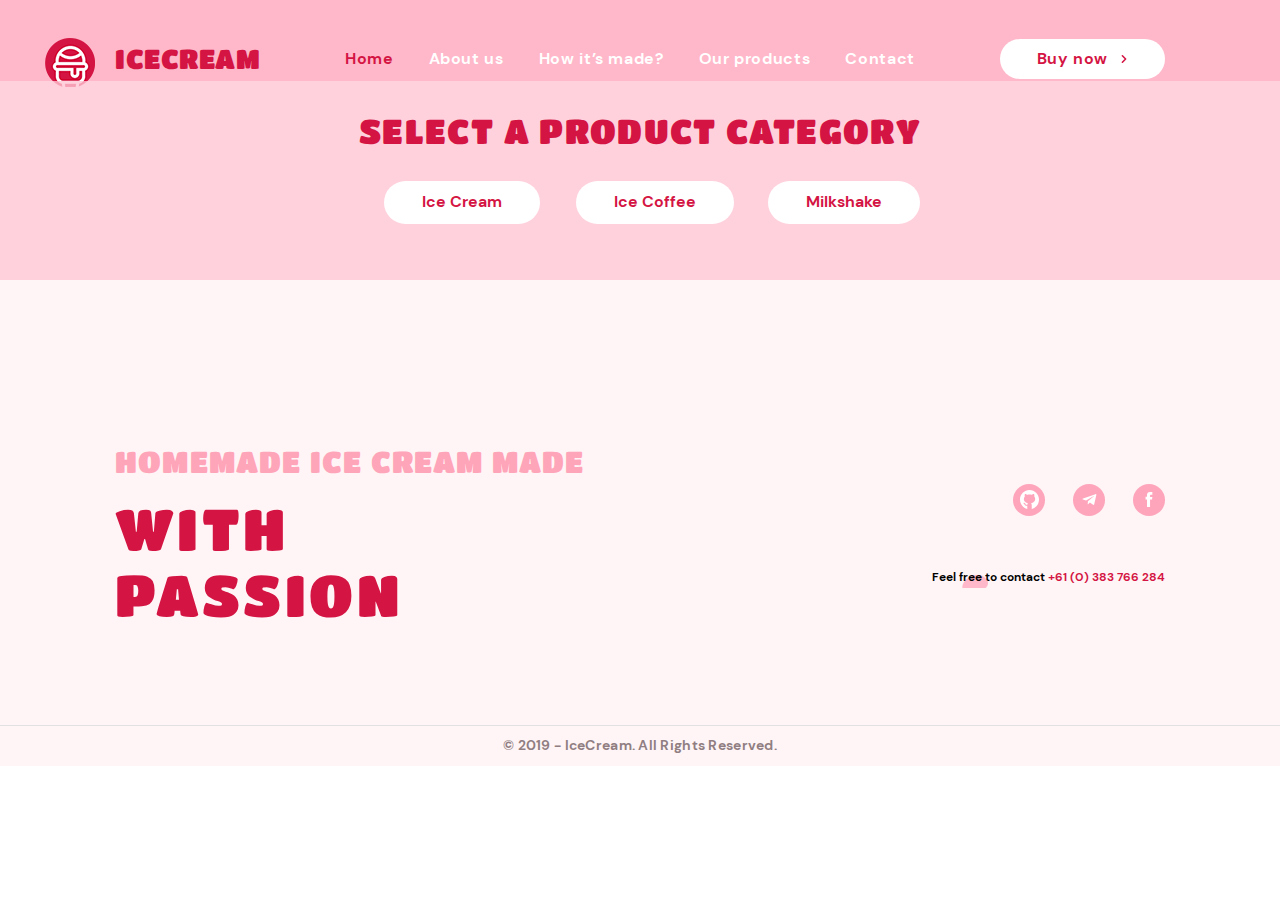
<file: shop.html>
<!DOCTYPE html>
<html lang="en">
<head>
    <meta charset="UTF-8">
    <meta name="viewport" content="width=device-width, initial-scale=1.0">
    <link rel="stylesheet" href="https://cdnjs.cloudflare.com/ajax/libs/modern-normalize/1.0.0/modern-normalize.min.css">
    <link rel="stylesheet" href="/slick.e10fa092.css">
    <!--<link rel="stylesheet" href="./slick/slick-theme.scss" />-->
    <title>IceCreame</title>
    <link rel="shortcut icon" href="/favicon.8003f84c.png" type="images/png">
    <link rel="stylesheet" href="/main.07544d9b.css">
<script src="/main.07544d9b.js"></script><link rel="stylesheet" href="/shop.0cf9d354.css"></head>
    <body id="top">

<header class="header" id="header">
    <div class=" container header__container">
        <a class="header__link-logo" href="/index.html">
            <span class="header__logo-text">icecream</span>
        </a>
        <button type="button" class="header__button-menu" aria-expanded="false" aria-controls="menu-container" data-menu-open="">
            <div class="header__burger"></div>
        </button>
        <nav class="header__navigation" id="scroll-header-menu">
            <ul class="header__list">
                <li class="header__item">
                    <a class="header__link header__link-current" href="/index.html">Home</a>
                </li>
                <li class="header__item">
                    <a class="header__link" href="#about">About us</a>
                </li>
                <li class="header__item">
                    <a class="header__link" href="#how-its-made">How it’s made?</a>
                </li>
                <li class="header__item">
                    <a class="header__link" href="#products">Our products</a>
                </li>
                <li class="header__item">
                    <a class="header__link" href="#contacts">Contact</a>
                </li>
            </ul>
        </nav>
        <a class="header__button-buy" href="/shop.html">
            <span class="header__buy-text">Buy now</span>
            <svg class="header__icon-arrow" width="8px" height="16px">
                <use href="/symbol-defs.4fba6ab5.svg#icon-vector-button">
                </use>
            </svg>
        </a>
    </div>

    <!-- Розмітка для мобільного меню -->
    <div class="menu is-hidden" id="menu-container" data-menu="">
        <button type="button" class="menu__button-close" aria-expanded="false" aria-controls="menu-container" data-menu-close="">
            <svg class="menu__icon-close" aria-label="Переключатель мобильного меню">
                <use href="/symbol-defs.4fba6ab5.svg#icon-close"></use>
            </svg>
        </button>

        <a class="menu__button-buy" href="/shop.html">
            <span class="header__buy-text">Buy now</span>
            <svg class="header__icon-narrow" width="8px" height="16px">
                <use href="/symbol-defs.4fba6ab5.svg#icon-vector-button">
                </use>
            </svg>
        </a>
        <ul class="menu__list">
            <li class="menu__item">
                <a class="menu__link menu__link-current" href="#header">Home</a>
            </li>
            <li class="menu__item">
                <a class="menu__link" href="#about">About us</a>
            </li>
            <li class="menu__item">
                <a class="menu__link" href="#how-its-made">How it’s made?</a>
            </li>
            <li class="menu__item">
                <a class="menu__link" href="#products">Our products</a>
            </li>
            <li class="menu__item">
                <a class="menu__link" href="#contacts">Contact</a>
            </li>
        </ul>
    </div>
</header>



<section class="buy">
    <div class="container buy-container">
            <h2 class="buy-tittle">
                Select a product category
            </h2>
            
            <ul>
                <button class="buy-button buy-button-icecream" onclick="showDiv()">Ice Cream</button>
                <div class="info-div" style="display:none" align="right">
                    <ul class="example__list list">
                        <li class="example__item">
                            <a class="example__link" href="#">
                                <div class="example__overlay">
                                    <picture>
                                        <source srcset="/photo-icecream1.2753783e.webp" type="image/webp">
            
                                        <source srcset="/photo-icecream1.46c69e8e.jpg">
            
                                        <img class="example__photo" src="/photo-icecream1.46c69e8e.jpg" alt="Ice Cream">
                                    </picture>
                                </div>
                                <div class="example__content">
                                    <h3 class="example__tittle">Strawberry</h3>
                                    <div class="example__price-container">
                                        <p class="example__text">2,99$</p>
                                        <form class="example__modal-form">
                                            <div class="example__modal-form__checkbox-field">
                                                <input class="example__modal-form__checkbox-input visually-hidden" type="checkbox" name="consent" value="consent" id="checkbox13">
                                                <label class="example__modal-form__checkbox" for="checkbox13">
                                                    <span class="example__modal-form__checkbox-text">Buy</span>
                                                </label>
                                                <label class="example__modal-form__label">
                                                    <span class="amount-block">
                                                        Amount:
                                                    </span>
                                                    <input class="example__modal-form__input" type="number" name="weight" min="1" max="100" step="1" value="0">
                                                </label>
                                            </div>
                                        </form>
                                    </div>
                                </div>
                            </a>
                        </li>
            
                        <li class="example__item">
                            <a class="example__link" href="#">
                                <div class="example__overlay">
                                    <picture>
                                        <source srcset="/photo-icecream2.a2cb2464.webp" type="image/webp">
            
                                        <source srcset="/photo-icecream2.3a41aa94.jpg">
            
                                        <img class="example__photo" src="/photo-icecream2.3a41aa94.jpg" alt="Ice Cream">
                                    </picture>
                                </div>
                                <div class="example__content">
                                    <h3 class="example__tittle">Strawberry</h3>
                                    <div class="example__price-container">
                                        <p class="example__text">2,99$</p>
                                        <form class="example__modal-form">
                                            <div class="example__modal-form__checkbox-field">
                                                <input class="example__modal-form__checkbox-input visually-hidden" type="checkbox" name="consent" value="consent" id="checkbox14">
                                                <label class="example__modal-form__checkbox" for="checkbox14">
                                                    <span class="example__modal-form__checkbox-text">Buy</span>
                                                </label>
                                                <label class="example__modal-form__label">
                                                                                                        <span class="amount-block">
                                                                                                            Amount:
                                                                                                        </span>
                                                    <input class="example__modal-form__input" type="number" name="weight" min="1" max="100" step="1" value="0">
                                                </label>
                                            </div>
                                        </form>
                                    </div>
                                </div>
                            </a>
                        </li>
            
                        <li class="example__item">
                            <a class="example__link" href="#">
                                <div class="example__overlay">
                                    <picture>
                                        <source srcset="/photo-icecream3.d9aaa286.webp" type="image/webp">
            
                                        <source srcset="/photo-icecream3.867f2550.jpg">
            
                                        <img class="example__photo" src="/photo-icecream3.867f2550.jpg" alt="Ice Cream">
                                    </picture>
                                </div>
                                <div class="example__content">
                                    <h3 class="example__tittle">Strawberry</h3>
                                    <div class="example__price-container">
                                        <p class="example__text">2,99$</p>
                                        <form class="example__modal-form">
                                            <div class="example__modal-form__checkbox-field">
                                                <input class="example__modal-form__checkbox-input visually-hidden" type="checkbox" name="consent" value="consent" id="checkbox15">
                                                <label class="example__modal-form__checkbox" for="checkbox15">
                                                    <span class="example__modal-form__checkbox-text">Buy</span>
                                                </label>
                                                <label class="example__modal-form__label">
                                                                                                        <span class="amount-block">
                                                                                                            Amount:
                                                                                                        </span>
                                                    <input class="example__modal-form__input" type="number" name="weight" min="1" max="100" step="1" value="0">
                                                </label>
                                            </div>
                                        </form>
                                    </div>
                                </div>
                            </a>
                        </li>
            
                        <li class="example__item">
                            <a class="example__link" href="#">
                                <div class="example__overlay">
                                    <picture>
                                        <source srcset="/photo-icecream4.d2a0d7eb.webp" type="image/webp">
            
                                        <source srcset="/photo-icecream4.6a90eee6.jpg">
            
                                        <img class="example__photo" src="/photo-icecream4.6a90eee6.jpg" alt="Ice Cream">
                                    </picture>
                                </div>
                                <div class="example__content">
                                    <h3 class="example__tittle">Strawberry</h3>
                                    <div class="example__price-container">
                                        <p class="example__text">2,99$</p>
                                        <form class="example__modal-form">
                                            <div class="example__modal-form__checkbox-field">
                                                <input class="example__modal-form__checkbox-input visually-hidden" type="checkbox" name="consent" value="consent" id="checkbox16">
                                                <label class="example__modal-form__checkbox" for="checkbox16">
                                                    <span class="example__modal-form__checkbox-text">Buy</span>
                                                </label>
                                                <label class="example__modal-form__label">
                                                                                                        <span class="amount-block">
                                                                                                            Amount:
                                                                                                        </span>
                                                    <input class="example__modal-form__input" type="number" name="weight" min="1" max="100" step="1" value="0">
                                                </label>
                                            </div>
                                        </form>
                                    </div>
                                </div>
                            </a>
                        </li>
            
                        <li class="example__item">
                            <a class="example__link" href="#">
                                <div class="example__overlay">
                                    <picture>
                                        <source srcset="/photo-icecream5.d2a02c3d.webp" type="image/webp">
            
                                        <source srcset="/photo-icecream5.62d393f4.jpg">
            
                                        <img class="example__photo" src="/photo-icecream5.62d393f4.jpg" alt="Ice Cream">
                                    </picture>
                                </div>
                                <div class="example__content">
                                    <h3 class="example__tittle">Strawberry</h3>
                                    <div class="example__price-container">
                                        <p class="example__text">2,99$</p>
                                        <form class="example__modal-form">
                                            <div class="example__modal-form__checkbox-field">
                                                <input class="example__modal-form__checkbox-input visually-hidden" type="checkbox" name="consent" value="consent" id="checkbox17">
                                                <label class="example__modal-form__checkbox" for="checkbox17">
                                                    <span class="example__modal-form__checkbox-text">Buy</span>
                                                </label>
                                                <label class="example__modal-form__label">
                                                                                                        <span class="amount-block">
                                                                                                            Amount:
                                                                                                        </span>
                                                    <input class="example__modal-form__input" type="number" name="weight" min="1" max="100" step="1" value="0">
                                                </label>
                                            </div>
                                        </form>
                                    </div>
                                </div>
                            </a>
                        </li>
            
                        <li class="example__item">
                            <a class="example__link" href="#">
                                <div class="example__overlay">
                                    <picture>
                                        <source srcset="/photo-icecream6.e2788c7b.webp" type="image/webp">
            
                                        <source srcset="/photo-icecream6.2a2a17ba.jpg">
            
                                        <img class="example__photo" src="/photo-icecream6.2a2a17ba.jpg" alt="Ice Cream">
                                    </picture>
                                </div>
                                <div class="example__content">
                                    <h3 class="example__tittle">Strawberry</h3>
                                    <div class="example__price-container">
                                        <p class="example__text">2,99$</p>
                                        <form class="example__modal-form">
                                            <div class="example__modal-form__checkbox-field">
                                                <input class="example__modal-form__checkbox-input visually-hidden" type="checkbox" name="consent" value="consent" id="checkbox18">
                                                <label class="example__modal-form__checkbox" for="checkbox18">
                                                    <span class="example__modal-form__checkbox-text">Buy</span>
                                                </label>
                                                <label class="example__modal-form__label">
                                                                                                        <span class="amount-block">
                                                                                                            Amount:
                                                                                                        </span>
                                                    <input class="example__modal-form__input" type="number" name="weight" min="1" max="100" step="1" value="0">
                                                </label>
                                            </div>
                                        </form>
                                    </div>
                                </div>
                            </a>
                        </li>
                    </ul>
            
                    <button class="buy-button-order" type="button" data-buy-cream-open="">Place an order</button>
                </div>
            </ul>
            
            <ul>
                <button class="buy-button buy-button-icecoffee" onclick="showDiv()">Ice Coffee</button>
                <div class="info-div" style="display:none" align="right">
                    <ul class="example__list list">
                        <li class="example__item">
                            <a class="example__link" href="#">
                                <div class="example__overlay">
                                    <picture>
                                        <source srcset="/icecoffee1.fd9d1e4d.webp" type="image/webp">
            
                                        <source srcset="/icecoffee1.6b9f7fbf.jpg">
            
                                        <img class="example__photo" src="/icecoffee1.6b9f7fbf.jpg" alt="Ice Coffee">
                                    </picture>
                                </div>
                                <div class="example__content">
                                    <h3 class="example__tittle">Cherry</h3>
                                    <div class="example__price-container">
                                        <p class="example__text">3,99$</p>
                                        <form class="example__modal-form">
                                            <div class="example__modal-form__checkbox-field">
                                                <input class="example__modal-form__checkbox-input visually-hidden" type="checkbox" name="consent" value="consent" id="checkbox7">
                                                <label class="example__modal-form__checkbox" for="checkbox7">
                                                    <span class="example__modal-form__checkbox-text">Buy</span>
                                                </label>
                                                <label class="example__modal-form__label">
                                                                                                        <span class="amount-block">
                                                                                                            Amount:
                                                                                                        </span>
                                                    <input class="example__modal-form__input" type="number" name="weight" min="1" max="100" step="1" value="0">
                                                </label>
                                            </div>
                                        </form>
                                    </div>
                                </div>
                            </a>
                        </li>
            
                        <li class="example__item">
                            <a class="example__link" href="#">
                                <div class="example__overlay">
                                    <picture>
                                        <source srcset="/icecoffee2.1dbf4e33.webp" type="image/webp">
            
                                        <source srcset="/icecoffee2.14567d7a.jpg">
            
                                        <img class="example__photo" src="/icecoffee2.14567d7a.jpg" alt="Ice Coffee">
                                    </picture>
                                </div>
                                <div class="example__content">
                                    <h3 class="example__tittle">Cherry</h3>
                                    <div class="example__price-container">
                                        <p class="example__text">3,99$</p>
                                        <form class="example__modal-form">
                                            <div class="example__modal-form__checkbox-field">
                                                <input class="example__modal-form__checkbox-input visually-hidden" type="checkbox" name="consent" value="consent" id="checkbox8">
                                                <label class="example__modal-form__checkbox" for="checkbox8">
                                                    <span class="example__modal-form__checkbox-text">Buy</span>
                                                </label>
                                                <label class="example__modal-form__label">
                                                                                                        <span class="amount-block">
                                                                                                            Amount:
                                                                                                        </span>
                                                    <input class="example__modal-form__input" type="number" name="weight" min="1" max="100" step="1" value="0">
                                                </label>
                                            </div>
                                        </form>
                                    </div>
                                </div>
                            </a>
                        </li>
            
                        <li class="example__item">
                            <a class="example__link" href="#">
                                <div class="example__overlay">
                                    <picture>
                                        <source srcset="/icecoffee3.7cbf4adf.webp" type="image/webp">
            
                                        <source srcset="/icecoffee3.9bc02c6d.jpg">
            
                                        <img class="example__photo" src="/icecoffee3.9bc02c6d.jpg" alt="Ice Coffee">
                                    </picture>
                                </div>
                                <div class="example__content">
                                    <h3 class="example__tittle">Cherry</h3>
                                    <div class="example__price-container">
                                        <p class="example__text">3,99$</p>
                                        <form class="example__modal-form">
                                            <div class="example__modal-form__checkbox-field">
                                                <input class="example__modal-form__checkbox-input visually-hidden" type="checkbox" name="consent" value="consent" id="checkbox9">
                                                <label class="example__modal-form__checkbox" for="checkbox9">
                                                    <span class="example__modal-form__checkbox-text">Buy</span>
                                                </label>
                                                <label class="example__modal-form__label">
                                                                                                        <span class="amount-block">
                                                                                                            Amount:
                                                                                                        </span>
                                                    <input class="example__modal-form__input" type="number" name="weight" min="1" max="100" step="1" value="0">
                                                </label>
                                            </div>
                                        </form>
                                    </div>
                                </div>
                            </a>
                        </li>
            
                        <li class="example__item">
                            <a class="example__link" href="#">
                                <div class="example__overlay">
                                    <picture>
                                        <source srcset="/icecoffee4.e870115e.webp" type="image/webp">
            
                                        <source srcset="/icecoffee4.9b2b1c30.jpg">
            
                                        <img class="example__photo" src="/icecoffee4.9b2b1c30.jpg" alt="Ice Coffee">
                                    </picture>
                                </div>
                                <div class="example__content">
                                    <h3 class="example__tittle">Cherry</h3>
                                    <div class="example__price-container">
                                        <p class="example__text">3,99$</p>
                                        <form class="example__modal-form">
                                            <div class="example__modal-form__checkbox-field">
                                                <input class="example__modal-form__checkbox-input visually-hidden" type="checkbox" name="consent" value="consent" id="checkbox10">
                                                <label class="example__modal-form__checkbox" for="checkbox10">
                                                    <span class="example__modal-form__checkbox-text">Buy</span>
                                                </label>
                                                <label class="example__modal-form__label">
                                                                                                        <span class="amount-block">
                                                                                                            Amount:
                                                                                                        </span>
                                                    <input class="example__modal-form__input" type="number" name="weight" min="1" max="100" step="1" value="0">
                                                </label>
                                            </div>
                                        </form>
                                    </div>
                                </div>
                            </a>
                        </li>
            
                        <li class="example__item">
                            <a class="example__link" href="#">
                                <div class="example__overlay">
                                    <picture>
                                        <source srcset="/icecoffee5.c0a05177.webp" type="image/webp">
            
                                        <source srcset="/icecoffee5.757ee1f7.jpg">
            
                                        <img class="example__photo" src="/icecoffee5.757ee1f7.jpg" alt="Ice Coffee">
                                    </picture>
                                </div>
                                <div class="example__content">
                                    <h3 class="example__tittle">Cherry</h3>
                                    <div class="example__price-container">
                                        <p class="example__text">3,99$</p>
                                        <form class="example__modal-form">
                                            <div class="example__modal-form__checkbox-field">
                                                <input class="example__modal-form__checkbox-input visually-hidden" type="checkbox" name="consent" value="consent" id="checkbox11">
                                                <label class="example__modal-form__checkbox" for="checkbox11">
                                                    <span class="example__modal-form__checkbox-text">Buy</span>
                                                </label>
                                                <label class="example__modal-form__label">
                                                                                                        <span class="amount-block">
                                                                                                            Amount:
                                                                                                        </span>
                                                    <input class="example__modal-form__input" type="number" name="weight" min="1" max="100" step="1" value="0">
                                                </label>
                                            </div>
                                        </form>
                                    </div>
                                </div>
                            </a>
                        </li>
            
                        <li class="example__item">
                            <a class="example__link" href="#">
                                <div class="example__overlay">
                                    <picture>
                                        <source srcset="/icecoffee6.e2b5869d.webp" type="image/webp">
            
                                        <source srcset="/icecoffee6.875d9bae.jpg">
            
                                        <img class="example__photo" src="/icecoffee6.875d9bae.jpg" alt="Ice Coffee">
                                    </picture>
                                </div>
                                <div class="example__content">
                                    <h3 class="example__tittle">Cherry</h3>
                                    <div class="example__price-container">
                                        <p class="example__text">3,99$</p>
                                        <form class="example__modal-form">
                                            <div class="example__modal-form__checkbox-field">
                                                <input class="example__modal-form__checkbox-input visually-hidden" type="checkbox" name="consent" value="consent" id="checkbox12">
                                                <label class="example__modal-form__checkbox" for="checkbox12">
                                                    <span class="example__modal-form__checkbox-text">Buy</span>
                                                </label>
                                                <label class="example__modal-form__label">
                                                                                                        <span class="amount-block">
                                                                                                            Amount:
                                                                                                        </span>
                                                    <input class="example__modal-form__input" type="number" name="weight" min="1" max="100" step="1" value="0">
                                                </label>
                                            </div>
                                        </form>
                                    </div>
                                </div>
                            </a>
                        </li>
                    </ul>
            
                    <button class="buy-button-order" type="button" data-buy-coffee-open="">Place an order</button>
                </div>
            </ul>
            
            <ul>
                <button class="buy-button buy-button-milkshake" onclick="showDiv()">Milkshake</button>
                <div class="info-div" style="display:none" align="right">
                    <ul class="example__list list">
                        <li class="example__item">
                            <a class="example__link" href="#">
                                <div class="example__overlay">
                                    <picture>
                                        <source srcset="/milkshake1.465c8750.webp" type="image/webp">
            
                                        <source srcset="/milkshake1.a4270699.jpg">
            
                                        <img class="example__photo" src="/milkshake1.a4270699.jpg" alt="Milkshake">
                                    </picture>
                                </div>
                                <div class="example__content">
                                    <h3 class="example__tittle">Chocolate</h3>
                                    <div class="example__price-container">
                                        <p class="example__text">2,49$</p>
                                        <form class="example__modal-form">
                                            <div class="example__modal-form__checkbox-field">
                                                <input class="example__modal-form__checkbox-input visually-hidden" type="checkbox" name="consent" value="consent" id="checkbox">
                                                <label class="example__modal-form__checkbox" for="checkbox">
                                                    <span class="example__modal-form__checkbox-text">Buy</span>
                                                </label>
                                                <label class="example__modal-form__label">
                                                                                                        <span class="amount-block">
                                                                                                            Amount:
                                                                                                        </span>
                                                    <input class="example__modal-form__input" type="number" name="weight" min="1" max="100" step="1" value="0">
                                                </label>
                                            </div>
                                        </form>
                                    </div>
                                </div>
                            </a>
                        </li>
            
                        <li class="example__item">
                            <a class="example__link" href="#">
                                <div class="example__overlay">
                                    <picture>
                                        <source srcset="/milkshake2.5ac2d8e8.webp" type="image/webp">
            
                                        <source srcset="/milkshake2.75e536a9.jpg">
            
                                        <img class="example__photo" src="/milkshake2.75e536a9.jpg" alt="Milkshake">
                                    </picture>
                                </div>
                                <div class="example__content">
                                    <h3 class="example__tittle">Chocolate</h3>
                                    <div class="example__price-container">
                                        <p class="example__text">2,49$</p>
                                        <form class="example__modal-form">
                                            <div class="example__modal-form__checkbox-field">
                                                <input class="example__modal-form__checkbox-input visually-hidden" type="checkbox" name="consent" value="consent" id="checkbox2">
                                                <label class="example__modal-form__checkbox" for="checkbox2">
                                                    <span class="example__modal-form__checkbox-text">Buy</span>
                                                </label>
                                                <label class="example__modal-form__label">
                                                                                                        <span class="amount-block">
                                                                                                            Amount:
                                                                                                        </span>
                                                    <input class="example__modal-form__input" type="number" name="weight" min="1" max="100" step="1" value="0">
                                                </label>
                                            </div>
                                        </form>
                                    </div>
                                </div>
                            </a>
                        </li>
            
                        <li class="example__item">
                            <a class="example__link" href="#">
                                <div class="example__overlay">
                                    <picture>
                                        <source srcset="/milkshake3.f54eab26.webp" type="image/webp">
            
                                        <source srcset="/milkshake3.ce932ac8.jpg">
            
                                        <img class="example__photo" src="/milkshake3.ce932ac8.jpg" alt="Milkshake">
                                    </picture>
                                </div>
                                <div class="example__content">
                                    <h3 class="example__tittle">Chocolate</h3>
                                    <div class="example__price-container">
                                        <p class="example__text">2,49$</p>
                                        <form class="example__modal-form">
                                            <div class="example__modal-form__checkbox-field">
                                                <input class="example__modal-form__checkbox-input visually-hidden" type="checkbox" name="consent" value="consent" id="checkbox3">
                                                <label class="example__modal-form__checkbox" for="checkbox3">
                                                    <span class="example__modal-form__checkbox-text">Buy</span>
                                                </label>
                                                <label class="example__modal-form__label">
                                                                                                        <span class="amount-block">
                                                                                                            Amount:
                                                                                                        </span>
                                                    <input class="example__modal-form__input" type="number" name="weight" min="1" max="100" step="1" value="0">
                                                </label>
                                            </div>
                                        </form>
                                    </div>
                                </div>
                            </a>
                        </li>
            
                        <li class="example__item">
                            <a class="example__link" href="#">
                                <div class="example__overlay">
                                    <picture>
                                        <source srcset="/milkshake4.13abcabd.webp" type="image/webp">
            
                                        <source srcset="/milkshake4.56c86713.jpg">
            
                                        <img class="example__photo" src="/milkshake4.56c86713.jpg" alt="Milkshake">
                                    </picture>
                                </div>
                                <div class="example__content">
                                    <h3 class="example__tittle">Chocolate</h3>
                                    <div class="example__price-container">
                                        <p class="example__text">2,49$</p>
                                        <form class="example__modal-form">
                                            <div class="example__modal-form__checkbox-field">
                                                <input class="example__modal-form__checkbox-input visually-hidden" type="checkbox" name="consent" value="consent" id="checkbox4">
                                                <label class="example__modal-form__checkbox" for="checkbox4">
                                                    <span class="example__modal-form__checkbox-text">Buy</span>
                                                </label>
                                                <label class="example__modal-form__label">
                                                                                                        <span class="amount-block">
                                                                                                            Amount:
                                                                                                        </span>
                                                    <input class="example__modal-form__input" type="number" name="weight" min="1" max="100" step="1" value="0">
                                                </label>
                                            </div>
                                        </form>
                                    </div>
                                </div>
                            </a>
                        </li>
            
                        <li class="example__item">
                            <a class="example__link" href="#">
                                <div class="example__overlay">
                                    <picture>
                                        <source srcset="/milkshake5.2e1eff6b.webp" type="image/webp">
            
                                        <source srcset="/milkshake5.32eb7cc0.jpg">
            
                                        <img class="example__photo" src="/milkshake5.32eb7cc0.jpg" alt="Milkshake">
                                    </picture>
                                </div>
                                <div class="example__content">
                                    <h3 class="example__tittle">Chocolate</h3>
                                    <div class="example__price-container">
                                        <p class="example__text">2,49$</p>
                                        <form class="example__modal-form">
                                            <div class="example__modal-form__checkbox-field">
                                                <input class="example__modal-form__checkbox-input visually-hidden" type="checkbox" name="consent" value="consent" id="checkbox5">
                                                <label class="example__modal-form__checkbox" for="checkbox5">
                                                    <span class="example__modal-form__checkbox-text">Buy</span>
                                                </label>
                                                <label class="example__modal-form__label">
                                                                                                        <span class="amount-block">
                                                                                                            Amount:
                                                                                                        </span>
                                                    <input class="example__modal-form__input" type="number" name="weight" min="1" max="100" step="1" value="0">
                                                </label>
                                            </div>
                                        </form>
                                    </div>
                                </div>
                            </a>
                        </li>
            
                        <li class="example__item">
                            <a class="example__link" href="#">
                                <div class="example__overlay">
                                    <picture>
                                        <source srcset="/milkshake6.33e7b2c0.webp" type="image/webp">
            
                                        <source srcset="/milkshake6.43efddb8.jpg">
            
                                        <img class="example__photo" src="/milkshake6.43efddb8.jpg" alt="Milkshake">
                                    </picture>
                                </div>
                                <div class="example__content">
                                    <h3 class="example__tittle">Chocolate</h3>
                                    <div class="example__price-container">
                                        <p class="example__text">2,49$</p>
                                        <form class="example__modal-form">
                                            <div class="example__modal-form__checkbox-field">
                                                <input class="example__modal-form__checkbox-input visually-hidden" type="checkbox" name="consent" value="consent" id="checkbox6">
                                                <label class="example__modal-form__checkbox" for="checkbox6">
                                                    <span class="example__modal-form__checkbox-text">Buy</span>
                                                </label>
                                                <label class="example__modal-form__label">
                                                                                                        <span class="amount-block">
                                                                                  Amount:
                                                                                                        </span>
                                                    <input class="example__modal-form__input" type="number" name="weight" min="1" max="100" step="1" value="0">
                                                </label>
                                            </div>
                                        </form>
                                    </div>
                                </div>
                            </a>
                        </li>
                    </ul>
            
                    <button class="buy-button-order" type="button" data-buy-shake-open="">Place an order</button>
                </div>
            </ul>

    </div>

</section>

<section class="footer">
    <div class="container footer-wrapper">
        <p class="footer-title">homemade ice cream made
            <span class="accent-text">with passion</span>
        </p>
        <div class="social-and-contacts">
            <div class="footer-social">
                <ul class="social-list">
                    <li class="social-item">
                        <a href="#" class="social-link">
                            <svg class="social-icon " width="19px" height="19px">
                                <use href="/symbol-defs.4fba6ab5.svg#icon-github"></use>
                            </svg>
                        </a>
                    </li>
                    <li class="social-item">
                        <a href="#" class="social-link">
                            <svg class="social-icon" width="19px" height="15px">
                                <use href="/symbol-defs.4fba6ab5.svg#icon-telegram"></use>
                            </svg>
                        </a>
                    </li>
                    <li class="social-item">
                        <a href="#" class="social-link">

                            <svg class="social-icon" width="8px" height="19px">

                                <use href="/symbol-defs.4fba6ab5.svg#icon-facebook"></use>
                            </svg>
                        </a>
                    </li>
                </ul>
            </div>
            <div class="footer-contacts">
                <p class="contact">Feel free to contact <a href="tel:+61(0)383766284" class="contact-link"> +61 (0) 383
                        766 284</a></p>
            </div>
        </div>
    </div>
</section>
<section class="copyright-section">
    <div class="footer-border"></div>
    <div class="copyright-text">
        &#169; 2019 - IceCream.
        All Rights Reserved.
    </div>
</section>

<!-- Стрілка прокрутки наверх -->
    <a href="#top" class="scrollup">
        <svg class="scrollup-svg">
            <use href="/symbol-defs.4fba6ab5.svg#arrow-up"></use>
        </svg>
    </a>

<!-- Розмітка модального вікна -->
<div class="backdrop is-hidden" data-buy-cream="" data-buy-coffee="" data-buy-shake="">
    <div class="buy-modal">
        <button class="buy-modal-button" data-buy-cream-close="" data-buy-coffee-close="" data-buy-shake-close="">
            <svg class="buy-modal-icon" width="14" height="14">
                <use href="/symbol-defs.4fba6ab5.svg#icon-close"></use>
            </svg>
        </button>

        <p class="buy-modal-tittle">
            confirmation of an order
        </p>

        <div class="buy-modal-content">
            <p>Fill out the form and we will contact you</p>
        </div>

        <form class="buy-modal-form" autocomplete="on" novalidate="">
            <label class="buy-modal-form-label">
                <span class="buy-modal-form-content">Name</span>
                <div class="buy-modal-form-field">
                    <input class="buy-modal-form-input" type="text" name="name">
                </div>
            </label>


            <label class="buy-modal-form-label">
                <span class="buy-modal-form-content">Phone</span>
                <div class="buy-modal-form-field">
                    <input class="buy-modal-form-input" type="tel" name="phone_number">
                </div>
            </label>

            <label class="buy-modal-form-label">
                <span class="buy-modal-form-content">Email</span>
                <div class="buy-modal-form-field">
                    <input class="buy-modal-form-input" type="email" name="email">
                </div>
            </label>

            <label class="buy-modal-form-feedback">
                <span class="buy-modal-form-content">Cooperation proposal</span>
                <textarea class="buy-modal-form-textarea" name="feedback" placeholder="Enter text" rows="5"></textarea>
            </label>

            <p class="buy-modal-content buy-modal-content-invitation">Thank you for trusting us</p>

            <button class="buy-modal-form-button" type="submit">
                Send
            </button>
        </form>

    </div>
</div>

    <script src="/buy-cream.04ec735f.js"></script>
    <script src="/buy-coffee.8cbc1cb5.js"></script>
    <script src="/buy-shake.4ab684cd.js"></script>

        <!-- скрипт для плавного скролу по якорним ссилкам -->
        <script src="/scroll.1c6e0918.js"></script>

    <script>function showDiv() {
  var x = document.querySelectorAll(".info-div");
  x.forEach(function (item) {
    item.style.display = 'none';
  });
  event.target.nextElementSibling.style.display = 'block';
}</script>
    <!-- <script>
        function firstP(elementId) {
            var x = document.getElementById('Project'+elementId);
            if (x.style.display === "none") {
              x.style.display = "block";
            } else {
              x.style.display = "none";
            }
          }
    </script> -->
<script src="/shop.0cf9d354.js"></script>
  </body>
</html>
</file>
<file: main.07544d9b.css>
@charset "UTF-8";
/* dm-sans-regular - latin */
@font-face {
  font-family: "DM Sans";
  font-style: normal;
  font-weight: 400;
  src: url("/dm-sans-v6-latin-regular.b8eca754.eot");
  /* IE9 Compat Modes */
  src: local(""), url("/dm-sans-v6-latin-regular.b8eca754.eot?#iefix") format("embedded-opentype"), url("/dm-sans-v6-latin-regular.a45f7eae.woff2") format("woff2"), url("/dm-sans-v6-latin-regular.951d2140.woff") format("woff"), url("/dm-sans-v6-latin-regular.8114e003.ttf") format("truetype"), url("/dm-sans-v6-latin-regular.8e9c9c54.svg#DMSans") format("svg");
}
@font-face {
  font-family: "DM Sans";
  font-style: normal;
  font-weight: 500;
  src: url("/dm-sans-v6-latin-500.6760241d.eot");
  src: local(""), url("/dm-sans-v6-latin-500.6760241d.eot?#iefix") format("embedded-opentype"), url("/dm-sans-v6-latin-500.01a97bb0.woff2") format("woff2"), url("/dm-sans-v6-latin-500.044febe0.woff") format("woff"), url("/dm-sans-v6-latin-500.9e53fdac.ttf") format("truetype"), url("/dm-sans-v6-latin-500.acfa4f65.svg#DMSans") format("svg");
  /* Legacy iOS */
}
@font-face {
  font-family: "DM Sans";
  font-style: normal;
  font-weight: 700;
  src: url("/dm-sans-v6-latin-700.f08a1f3b.eot");
  src: local(""), url("/dm-sans-v6-latin-700.f08a1f3b.eot?#iefix") format("embedded-opentype"), url("/dm-sans-v6-latin-700.d929dea6.woff2") format("woff2"), url("/dm-sans-v6-latin-700.42c96a41.woff") format("woff"), url("/dm-sans-v6-latin-700.405f0335.ttf") format("truetype"), url("/dm-sans-v6-latin-700.b4c46e03.svg#DMSans") format("svg");
}
@font-face {
  font-family: "Titan One";
  font-style: normal;
  font-weight: 400;
  src: url("/titan-one-v8-latin-regular.5ecfba8a.eot");
  src: local(""), url("/titan-one-v8-latin-regular.5ecfba8a.eot?#iefix") format("embedded-opentype"), url("/titan-one-v8-latin-regular.c7773417.woff2") format("woff2"), url("/titan-one-v8-latin-regular.7f3e05d4.woff") format("woff"), url("/titan-one-v8-latin-regular.289eb43c.ttf") format("truetype"), url("/titan-one-v8-latin-regular.6dce54aa.svg#TitanOne") format("svg");
}
body {
  font-family: "DM Sans", sans-serif;
  font-weight: 500;
  letter-spacing: 0.04em;
  background-color: #ffffff;
  color: #ffffff;
}

body.franchise-open,
body.modal-open,
body.menu-open,
body.about-open,
body.buy-coffee-open,
body.buy-cream-open,
body.buy-shake-open {
  overflow: hidden;
}

body.franchise-open .scrollup,
body.modal-open .scrollup,
body.menu-open .scrollup,
body.about-open .scrollup,
body.buy-coffee-open .scrollup,
body.buy-cream-open .scrollup,
body.buy-shake-open .scrollup {
  visibility: hidden;
}

ul {
  list-style: none;
  margin-top: 0;
  margin-bottom: 0;
  padding: 0;
}

p,
h1,
h2,
h3,
h4 {
  margin-top: 0;
  margin-bottom: 0;
}

a {
  text-decoration: none;
}

img,
picture {
  display: block;
  max-width: 100%;
  height: auto;
}

.container {
  margin-left: auto;
  margin-right: auto;
  padding-left: 20px;
  padding-right: 20px;
}
@media screen and (min-width: 480px) {
  .container {
    width: 480px;
  }
}
@media screen and (min-width: 768px) {
  .container {
    width: 768px;
    padding-left: 34px;
    padding-right: 34px;
  }
}
@media screen and (min-width: 1280px) {
  .container {
    width: 1280px;
    padding-left: 115px;
    padding-right: 115px;
  }
}

.visually-hidden {
  position: absolute;
  width: 1px;
  height: 1px;
  margin: -1px;
  padding: 0;
  overflow: hidden;
  border: 0;
  clip: rect(0 0 0 0);
}

.buy-modal-button, .buy-button-order, .buy .buy-button, .franchise-button, .locations-button-map, .locations-button, .button-white__franchise, .about-section-button, .products-card__button, .hero__button-white, .hero__link, .menu__button-buy, .header__button-buy {
  color: #d41443;
  background-color: #ffffff;
  transition-property: background-color;
  transition: background-color 250ms cubic-bezier(0.4, 0, 0.2, 1);
}
.buy-modal-button:hover, .buy-button-order:hover, .buy .buy-button:hover, .franchise-button:hover, .locations-button-map:hover, .locations-button:hover, .button-white__franchise:hover, .about-section-button:hover, .products-card__button:hover, .hero__button-white:hover, .hero__link:hover, .menu__button-buy:hover, .header__button-buy:hover, .buy-modal-button:focus, .buy-button-order:focus, .buy .buy-button:focus, .franchise-button:focus, .locations-button-map:focus, .locations-button:focus, .button-white__franchise:focus, .about-section-button:focus, .products-card__button:focus, .hero__button-white:focus, .hero__link:focus, .menu__button-buy:focus, .header__button-buy:focus {
  background-color: #ecebeb;
  box-shadow: 0px 3px 1px rgba(0, 0, 0, 0.1), 0px 1px 2px rgba(0, 0, 0, 0.08), 0px 2px 2px rgba(0, 0, 0, 0.12);
}

.buy-modal-form-button, .franchise-form-button, .button-pink__location, .hero__button-pink {
  background-color: #d41443;
  color: #ffffff;
  transition-property: background-color;
  transition: background-color 250ms cubic-bezier(0.4, 0, 0.2, 1);
}
.buy-modal-form-button:hover, .franchise-form-button:hover, .button-pink__location:hover, .hero__button-pink:hover, .buy-modal-form-button:focus, .franchise-form-button:focus, .button-pink__location:focus, .hero__button-pink:focus {
  background-color: #c7133e;
  box-shadow: 0px 3px 1px rgba(0, 0, 0, 0.1), 0px 1px 2px rgba(0, 0, 0, 0.08), 0px 2px 2px rgba(0, 0, 0, 0.12);
}

.menu__button-buy, .header__button-buy {
  font-family: "DM Sans", sans-serif;
  font-weight: 700;
  font-size: 16px;
  line-height: 1.31;
  display: flex;
  align-items: center;
  justify-content: center;
  border-radius: 22px;
}

.header {
  background-color: #ffb8ca;
}
@media screen and (max-width: 767px) {
  .header {
    padding-top: 7px;
  }
}
@media screen and (min-width: 768px) {
  .header {
    padding-top: 37px;
  }
}

.header__container {
  position: relative;
  display: flex;
  align-items: center;
}
@media screen and (max-width: 767px) {
  .header__container {
    justify-content: space-between;
    padding-left: 90px;
  }
}
@media screen and (min-width: 768px) and (max-width: 1279px) {
  .header__container {
    padding-left: 104px;
  }
}

.header__link-logo {
  position: relative;
  font-family: "Titan One", cursive;
  font-weight: 400;
  font-size: 27px;
  line-height: 44px;
  letter-spacing: 0.02em;
  text-transform: uppercase;
}

.header__logo-text {
  display: block;
  color: #d41443;
  height: 100%;
}

.header__logo-text::before {
  content: "";
  position: absolute;
  top: 0px;
  left: 0px;
  transform: translateX(-70px);
  width: 50px;
  background-color: transparent;
  background-image: url(/logo_icon.659909ad.png);
  background-repeat: no-repeat;
  background-position: center;
}
@media screen and (min-device-pixel-ratio: 2), screen and (min-resolution: 192dpi), screen and (min-resolution: 2dppx) {
  .header__logo-text::before {
    background-image: url(/logo_icon@2x.26a74c6b.png);
  }
}
@media screen and (min-device-pixel-ratio: 3), screen and (min-resolution: 288dpi), screen and (min-resolution: 3dppx) {
  .header__logo-text::before {
    background-image: url(/logo_icon@3x.fb466060.png);
  }
}
@media screen and (max-width: 767px) {
  .header__logo-text::before {
    height: 40px;
    background-image: url(/logo_icon.659909ad.png);
  }
}
@media screen and (min-width: 768px) {
  .header__logo-text::before {
    height: 50px;
    background-size: contain;
  }
}

.header__button-menu {
  position: relative;
  z-index: 4;
  padding: 0;
  border: none;
  width: 24px;
  height: 24px;
  background-color: transparent;
}
@media screen and (max-width: 767px) {
  .header__button-menu {
    margin-left: auto;
  }
}
@media screen and (min-width: 768px) and (max-width: 1279px) {
  .header__button-menu {
    margin-left: auto;
    margin-right: 30px;
  }
}
@media screen and (min-width: 1280px) {
  .header__button-menu {
    display: none;
  }
}

.header__burger {
  position: relative;
  width: 24px;
  height: 3px;
  align-items: center;
  background-color: #d41443;
}
.header__burger::before {
  content: "";
  position: absolute;
  top: -6px;
  left: 0px;
  width: 24px;
  height: 3px;
  align-items: center;
  background-color: #d41443;
}
.header__burger::after {
  content: "";
  position: absolute;
  top: 6px;
  left: 0px;
  width: 24px;
  height: 3px;
  align-items: center;
  background-color: #d41443;
}

.header__icon {
  width: 30px;
  height: 30px;
  stroke: #d41443;
}

@media screen and (max-width: 1279px) {
  .header__navigation {
    display: none;
  }
}
@media screen and (min-width: 1280px) {
  .header__navigation {
    display: block;
    margin-left: auto;
    margin-right: auto;
  }
}

.header__list {
  position: relative;
  z-index: 4;
  padding-top: 10px;
  padding-bottom: 10px;
  display: flex;
  justify-items: center;
  align-items: center;
}

.header__item {
  position: relative;
}
.header__item:not(:last-of-type) {
  margin-right: 35px;
}

.header__link {
  font-family: "DM Sans", sans-serif;
  font-weight: 700;
  font-size: 16px;
  line-height: 1.31;
  color: #ffffff;
}
.header__link:hover, .header__link:focus {
  color: #d41443;
}
.header__link.header__link-current {
  color: #d41443;
}

.header__link:hover::after {
  content: "";
  position: absolute;
  left: 0px;
  top: 28px;
  display: inline-block;
  width: 100%;
  height: 3px;
  border-radius: 5px;
  background-color: rgba(255, 0, 0, 0.2);
  transition: color 250ms cubic-bezier(0.4, 0, 0.2, 1);
}

.header__button-buy {
  padding: 10px 37px;
  z-index: 4;
}
@media screen and (max-width: 767px) {
  .header__button-buy {
    display: none;
  }
}

.header__buy-text {
  display: block;
  margin-right: 12px;
}

.header__icon-arrow {
  fill: currentColor;
}

.menu {
  position: fixed;
  top: 0px;
  right: 0px;
  z-index: 5;
  color: #ffffff;
  background-color: #e17992;
  border: none;
  height: 100vh;
  transform: translateX(0);
  transition: transform 250ms cubic-bezier(0.4, 0, 0.2, 1);
}
@media screen and (min-width: 320px) and (max-width: 767px) {
  .menu {
    width: 100%;
    padding: 23px 20px;
  }
}
@media screen and (min-width: 768px) and (max-width: 1279px) {
  .menu {
    width: 40%;
    padding: 23px 34px;
  }
}
@media screen and (min-width: 1280px) {
  .menu {
    display: none;
  }
}

.menu.is-hidden {
  transform: translateX(100%);
  display: none;
}

.menu__button-close {
  padding: 0;
  margin-left: auto;
  margin-bottom: 23px;
  display: flex;
  justify-content: center;
  align-items: center;
  box-sizing: content-box;
  border: none;
  color: #ffffff;
  background-color: transparent;
}

.menu__icon-close {
  width: 14px;
  height: 14px;
  stroke: #ffffff;
}

.menu__button-buy {
  padding: 10px 48px;
  margin-bottom: 32px;
  margin-left: auto;
  margin-right: auto;
  width: max-content;
}
@media screen and (min-width: 768px) {
  .menu__button-buy {
    padding: 10px 37px;
  }
}

.menu__list {
  text-align: left;
}

.menu__item:not(:last-of-type) {
  margin-bottom: 23px;
}

.menu__link {
  font-family: "DM Sans", sans-serif;
  font-weight: 700;
  font-size: 14px;
  line-height: 1.29;
  display: flex;
  align-items: center;
  color: #ffffff;
}
.menu__link:hover, .menu__link:focus {
  color: #d41443;
}
.menu__link.menu__link-current {
  color: #d41443;
}

.hero {
  padding-top: 137px;
  padding-bottom: 160px;
  background-color: #ffb8ca;
}
@media screen and (max-width: 767px) {
  .hero {
    overflow-x: hidden;
  }
}
@media screen and (min-width: 768px) {
  .hero {
    padding-top: 20px;
    padding-bottom: 33px;
  }
}
@media screen and (min-width: 1280px) {
  .hero {
    padding-top: 89px;
    padding-bottom: 56px;
  }
}
.hero__container {
  position: relative;
}
.hero__image {
  position: absolute;
  z-index: 3;
}
.hero__image-circle {
  right: -62px;
  bottom: -85px;
  z-index: 2;
  width: 346px;
  height: 346px;
  fill: #ffa5ba;
}
@media screen and (min-width: 768px) {
  .hero__image-circle {
    right: 137px;
    bottom: 12px;
    width: 324px;
    height: 324px;
  }
}
@media screen and (min-width: 1280px) {
  .hero__image-circle {
    right: 267px;
    bottom: 19px;
    width: 538px;
    height: 538px;
  }
}
.hero__image-main {
  right: 32px;
  bottom: -160px;
}
@media screen and (min-width: 768px) {
  .hero__image-main {
    right: 247px;
    bottom: -33px;
  }
}
@media screen and (min-width: 1280px) {
  .hero__image-main {
    right: 450px;
    bottom: -56px;
  }
}
.hero__image-tasty {
  right: 34px;
  bottom: -33px;
  transform: translateY(100%);
  opacity: 0;
  animation: bounceInUp;
  animation-duration: 500ms;
  animation-delay: 750ms;
  animation-timing-function: linear;
  animation-fill-mode: forwards;
}
@media screen and (max-width: 767px) {
  .hero__image-tasty {
    display: none;
  }
}
@media screen and (min-width: 1280px) {
  .hero__image-tasty {
    right: 109px;
    bottom: -56px;
  }
}
.hero__thumb {
  position: relative;
  z-index: 4;
  display: flex;
  justify-content: space-between;
  align-items: flex-start;
}
@media screen and (min-width: 768px) {
  .hero__thumb {
    margin-bottom: 66px;
  }
}
@media screen and (min-width: 1280px) {
  .hero__thumb {
    margin-bottom: 112px;
  }
}
.hero__title-box {
  max-width: 220px;
}
@media screen and (min-width: 768px) {
  .hero__title-box {
    max-width: 162px;
  }
}
@media screen and (min-width: 1280px) {
  .hero__title-box {
    max-width: 277px;
  }
}
.hero__title {
  color: #d41443;
  font-family: "Titan One", cursive;
  font-size: 48px;
  line-height: 0.958;
  text-transform: uppercase;
  font-weight: 400;
  margin-bottom: 20px;
}
@media screen and (min-width: 768px) {
  .hero__title {
    font-size: 34px;
    line-height: 0.912;
  }
}
@media screen and (min-width: 1280px) {
  .hero__title {
    margin-bottom: 25px;
    font-size: 58px;
    line-height: 0.897;
  }
}
.hero__title-label {
  display: inline-block;
  color: #ffffff;
  font-size: 26px;
  line-height: 1.15;
  font-weight: 400;
}
@media screen and (min-width: 768px) {
  .hero__title-label {
    font-size: 22px;
    line-height: 1.14;
  }
}
@media screen and (min-width: 1280px) {
  .hero__title-label {
    font-size: 38px;
    line-height: 1.16;
  }
}
.hero__button {
  display: inline-block;
  padding-top: 8px;
  padding-right: 13px;
  padding-bottom: 8px;
  padding-left: 13px;
  border-radius: 20px;
  cursor: pointer;
  font-size: 8px;
  line-height: 1.25;
  font-weight: 400;
  text-align: center;
}
@media screen and (min-width: 1280px) {
  .hero__button {
    padding-top: 13px;
    padding-right: 22px;
    padding-bottom: 13px;
    padding-left: 22px;
    font-size: 14px;
    line-height: 1.29;
  }
}
.hero__list {
  display: flex;
  flex-direction: column;
  align-items: flex-end;
}
.hero__item {
  display: flex;
  flex-direction: column;
  align-items: flex-end;
}
.hero__item-number {
  position: relative;
  color: #d41443;
  font-family: "Titan One", cursive;
  font-size: 28px;
  line-height: 1.14;
  margin-left: auto;
  font-weight: 400;
}
@media screen and (min-width: 1280px) {
  .hero__item-number {
    font-size: 46px;
    line-height: 1.15;
  }
}
@media screen and (min-width: 768px) {
  .hero__item-number::after {
    position: absolute;
    top: -2px;
    right: -7px;
    z-index: -1;
    background-image: url("/circle.d528f0a7.svg");
    content: "";
    background-repeat: no-repeat;
    background-size: contain;
    width: 16px;
    height: 16px;
  }
}
@media screen and (min-width: 1280px) {
  .hero__item-number::after {
    top: -6px;
    right: -16px;
    width: 30px;
    height: 30px;
  }
}
.hero__item-unit {
  font-size: 8px;
  line-height: 10px;
  font-weight: 400;
}
@media screen and (min-width: 1280px) {
  .hero__item-unit {
    font-size: 14px;
    line-height: 1.28;
  }
}
.hero__item:not(:last-child) {
  margin-bottom: 15px;
}
.hero__link-thumb-flex {
  display: flex;
  align-items: flex-end;
  position: relative;
}
@media screen and (max-width: 767px) {
  .hero__link-thumb-flex {
    display: none;
  }
}
.hero__link-milk {
  border: 0px;
  outline: none;
  padding: 0px;
  background-color: transparent;
  transition: transform 250ms ease;
  height: 73px;
}
@media screen and (min-width: 1280px) {
  .hero__link-milk {
    height: 124px;
  }
}
.hero__image-bio {
  position: absolute;
  bottom: 0;
  left: 0px;
}
@media screen and (min-width: 1280px) {
  .hero__image-bio {
    left: -38px;
  }
}
.hero__text {
  margin-left: 120px;
  margin-bottom: 7px;
  max-width: 114px;
  height: 48px;
  overflow: hidden;
  font-size: 8px;
  line-height: 1.5;
  font-weight: 400;
  scrollbar-width: thin;
  scrollbar-color: rgba(216, 162, 176, 0.4) rgba(248, 121, 151, 0.4);
}
@media screen and (min-width: 1280px) {
  .hero__text {
    max-width: 200px;
    height: 78px;
    margin-left: 180px;
    margin-bottom: 20px;
    font-size: 14px;
    line-height: 1.4;
  }
}
.hero__text.is-shown {
  height: 78px;
  overflow-y: scroll;
  position: absolute;
  bottom: 15px;
}
@media screen and (min-width: 1280px) {
  .hero__text.is-shown {
    height: 126px;
  }
}
.hero__text.is-shown ~ .hero-link {
  position: absolute;
  bottom: 0px;
}
.hero__link {
  display: flex;
  justify-content: center;
  align-items: center;
  width: 18px;
  height: 18px;
  margin-left: 120px;
  padding: 0;
  border-radius: 50%;
  border-color: transparent;
  outline: none;
}
@media screen and (min-width: 1280px) {
  .hero__link {
    margin-left: 180px;
    width: 26px;
    height: 26px;
  }
}
.hero__add-thumb {
  display: inline-block;
}
@media screen and (max-width: 767px) {
  .hero__list, .hero__text, .hero__link {
    display: none;
  }
}
.hero__link-image {
  fill: #d41443;
  width: 5px;
  height: 4px;
}
@media screen and (min-width: 1280px) {
  .hero__link-image {
    width: 7px;
    height: 7px;
  }
}

.hero__link-milk:hover .hero__image-bio,
.hero__link-milk:focus .hero__image-bio {
  animation: bioEco;
  animation-duration: 500ms;
  animation-timing-function: ease;
}

@keyframes bioEco {
  0% {
    transform: rotate(0deg) scale(1);
  }
  25% {
    transform: rotate(7deg) scale(1.05);
  }
  50% {
    transform: rotate(7deg) scale(1.1);
  }
  75% {
    transform: rotate(2deg) scale(1.05);
  }
  100% {
    transform: rotate(0deg) scale(1);
  }
}
@keyframes bounceInUp {
  0% {
    transform: translateY(100%);
  }
  50% {
    transform: translateY(50%);
    opacity: 1;
  }
  100% {
    transform: translateY(0%);
    opacity: 1;
  }
}
.hero__text::-webkit-scrollbar {
  width: 3px;
}
@media screen and (min-width: 1280px) {
  .hero__text::-webkit-scrollbar {
    width: 6px;
  }
}

.hero__text::-webkit-scrollbar-track {
  background: rgba(216, 162, 176, 0.4);
}

.hero__text::-webkit-scrollbar-thumb {
  background-color: rgba(248, 121, 151, 0.4);
  border-radius: 5px;
  border: 1px solid rgba(255, 145, 171, 0.479);
}
@media screen and (min-width: 1280px) {
  .hero__text::-webkit-scrollbar-thumb {
    border-radius: 10px;
    border: 2px solid rgba(255, 145, 171, 0.479);
  }
}

.products {
  position: relative;
  z-index: 4;
  padding-top: 122px;
  background-color: #ffffff;
}

.products-card {
  position: relative;
  height: 485px;
  border-radius: 24px;
  margin-right: auto;
  margin-left: auto;
}
.products-card__pictur {
  margin-left: auto;
  margin-right: auto;
}
.products-card.pink {
  background-color: #ffb8ca;
}
.products-card.yellow {
  background-color: #f0d1a5;
}
.products-card.green {
  background-color: #c2e297;
}
.products-card__button {
  width: 40px;
  height: 40px;
  margin-left: auto;
  margin-right: auto;
  display: inline-flex;
  justify-content: center;
  align-items: center;
  border-radius: 50%;
  border: none;
  fill: #c7133e;
}

.product-title {
  font-family: Titan One;
  font-weight: 400;
  font-size: 20px;
  line-height: 23px;
  text-align: center;
  letter-spacing: 0.04em;
  text-transform: uppercase;
  margin-bottom: 30px;
}

.product-text {
  font-family: DM Sans;
  font-weight: 700;
  font-size: 14px;
  line-height: 152%;
  text-align: center;
  letter-spacing: 0.04em;
  margin: 30px 40px;
}

.prodbtn-icon {
  display: block;
}

.products-label {
  font-family: Titan One;
  font-weight: 400;
  font-size: 18px;
  line-height: 21px;
  text-align: center;
  text-transform: uppercase;
  color: #ffa5ba;
  margin-bottom: 15px;
}

.products-title {
  font-family: Titan One;
  font-weight: 400;
  font-size: 34px;
  line-height: 39px;
  text-align: center;
  letter-spacing: 0.04em;
  text-transform: uppercase;
  color: #d41443;
  margin-bottom: 144px;
}

.product-positions {
  position: absolute;
  top: -113px;
}

.products-item:not(:last-child) {
  margin-bottom: 130px;
}

.btn-position {
  position: absolute;
  left: 50%;
  transform: translateX(-50%);
}

@media screen and (min-width: 320px) and (max-width: 767px) {
  .products-card {
    width: 280px;
  }
  .products-card__pictur {
    margin-bottom: 22px;
  }

  .products-item:not(:last-child) {
    margin-bottom: 130px;
  }
}
@media screen and (min-width: 768px) and (max-width: 1279px) {
  .products-label {
    font-size: 26px;
    line-height: 30px;
  }

  .products-title {
    font-size: 48px;
    line-height: 55px;
    margin-bottom: 161px;
  }

  .product-positions {
    position: absolute;
    top: -122px;
  }

  .products-list {
    display: flex;
    justify-content: center;
  }

  .products-item:not(:last-child) {
    margin-right: 20px;
  }

  .products-card {
    width: 220px;
  }

  .products-card__pictur {
    margin-bottom: 30px;
  }
  .products-card__button {
    margin-left: 90px;
    margin-right: 90px;
    margin-bottom: 40px;
  }

  .product-text {
    margin-top: 30px;
    margin-bottom: 40px;
    margin-left: 11px;
    margin-right: 11px;
    font-family: DM Sans;
    font-weight: 700;
    font-size: 14px;
    line-height: 152%;
    text-align: center;
    letter-spacing: 0.04em;
  }
}
@media screen and (min-width: 1280px) {
  .products-label {
    font-size: 30px;
    line-height: 34px;
  }

  .products-title {
    font-size: 58px;
    line-height: 66px;
    margin-bottom: 259px;
  }

  .product-positions {
    position: absolute;
    top: -210px;
  }

  .products-list {
    display: flex;
    justify-content: center;
  }

  .products-item:not(:last-child) {
    margin-right: 30px;
  }

  .products-card {
    width: 329px;
    height: 525px;
  }

  .product-title {
    font-size: 30px;
    line-height: 34px;
    margin-top: 38px;
    margin-bottom: 32px;
  }

  .product-text {
    font-size: 16px;
    margin-bottom: 62px;
    margin-left: 44px;
    margin-top: 32px;
    margin-right: 44px;
  }

  .btn-position {
    bottom: 5px;
  }
}
.products-dots {
  display: flex;
  justify-content: center;
}
.products-dots .dot {
  width: 6px;
  height: 6px;
  border-radius: 50%;
  background-color: #ffffff;
}
.products-dots .dot:not(:last-child) {
  margin-right: 4px;
}

.about-section {
  position: relative;
  background: #fff5f6 url("/sectionBgMobile.eb92440a.png") no-repeat 50% 99%;
  background-size: 100%;
}
@media screen and (min-resolution: 2dppx) {
  .about-section {
    background: #fff5f6 url("/sectionBgMobile@2x.8983712b.png") no-repeat 50% 99%;
    background-size: 100%;
  }
}
@media screen and (min-resolution: 3dppx) {
  .about-section {
    background: #fff5f6 url("/sectionBgMobile@3x.094dc046.png") no-repeat 50% 99%;
    background-size: 100%;
  }
}
@media screen and (min-width: 767px) and (max-width: 1279px) {
  .about-section {
    background-image: none;
  }
}
@media screen and (min-width: 1280px) {
  .about-section {
    background: #fff5f6 url("/sectionBgMilkDesktop.12cbb5f9.png") no-repeat 50% 100%;
  }
}
@media screen and (min-resolution: 2dppx) {
  .about-section {
    background: #fff5f6 url("/sectionBgMilkDesktop@2x.7e6f91cd.png") no-repeat 50% 99%;
    background-size: 100%;
  }
}
@media screen and (min-resolution: 3dppx) {
  .about-section {
    background: #fff5f6 url("/sectionBgMilkDesktop@3x.af82047b.png") no-repeat 50% 99%;
    background-size: 100%;
  }
}
@media screen and (min-width: 767px) and (max-width: 1279px) {
  .about-section {
    background-image: none;
  }
}

.about-section {
  overflow: hidden;
  padding-top: 125px;
  padding-bottom: 10px;
}
.about-section-label {
  font-family: "Titan One";
  font-weight: 400;
  font-size: 18px;
  line-height: 1.16;
  text-align: center;
  text-transform: uppercase;
  color: #ffa5ba;
  margin-bottom: 15px;
}
@media screen and (min-width: 768px) {
  .about-section-label {
    font-size: 26px;
    line-height: 1.15;
  }
}
@media screen and (min-width: 768px) {
  .about-section-label {
    font-size: 30px;
    line-height: 1.13;
  }
}
.about-section-title {
  margin-bottom: 26px;
  font-family: "Titan One";
  font-weight: 400;
  font-size: 34px;
  line-height: 1.15;
  text-align: center;
  letter-spacing: 0.04em;
  text-transform: uppercase;
  color: #d41443;
}
@media screen and (min-width: 768px) {
  .about-section-title {
    font-size: 48px;
    line-height: 1.14;
  }
}
@media screen and (min-width: 768px) {
  .about-section-title {
    font-size: 58px;
    line-height: 1.13;
  }
}
.about-section-box {
  padding: 0px;
  margin: 0px;
}
@media screen and (min-width: 768px) {
  .about-section-box {
    display: flex;
    justify-content: center;
    margin-left: auto;
    margin-right: auto;
  }
}

.about-section-picture {
  display: flex;
  justify-content: center;
  align-items: center;
  margin-right: auto;
  margin-left: auto;
  width: 280px;
  height: auto;
}
@media screen and (min-width: 768px) {
  .about-section-picture {
    display: flex;
    width: 340px;
    margin: 50px 17px 0px 0px;
  }
}
@media screen and (min-width: 768px) and (min-width: 1280px) {
  .about-section-picture {
    width: 516px;
    margin: 55px 74px 0px 0px;
  }
}

.about-section-image {
  height: auto;
}
@media screen and (min-width: 768px) {
  .about-section-image {
    width: 340px;
  }
}
@media screen and (min-width: 1280px) {
  .about-section-image {
    width: 516px;
  }
}

.about-section-description {
  margin: 45px 30px 0px;
}
@media screen and (min-width: 768px) {
  .about-section-description {
    margin: 100px 0px 0px;
    width: 340px;
  }
}
@media screen and (min-width: 768px) and (min-width: 1280px) {
  .about-section-description {
    margin: 106px 0px 0px;
    width: 463px;
  }
}

.about-section-text-1 {
  margin-bottom: 35px;
  font-family: "DM Sans";
  color: #000000;
  font-weight: 500;
  font-size: 12px;
  line-height: 162%;
}
@media screen and (min-width: 768px) {
  .about-section-text-1 {
    margin-bottom: 40px;
    font-size: 14px;
    line-height: 176%;
  }
}
@media screen and (min-width: 768px) and (min-width: 1280px) {
  .about-section-text-1 {
    margin-bottom: 35px;
    font-size: 16px;
    line-height: 176%;
  }
}

.about-section-text-2 {
  margin-bottom: 20px;
}

.about-section-text-2,
.about-section-text-3 {
  font-family: "DM Sans";
  color: #907e82;
  font-weight: 500;
  font-size: 12px;
  line-height: 162%;
}
@media screen and (min-width: 768px) {
  .about-section-text-2,
.about-section-text-3 {
    font-size: 14px;
    line-height: 176%;
  }
}
@media screen and (min-width: 768px) and (min-width: 1280px) {
  .about-section-text-2,
.about-section-text-3 {
    font-size: 14px;
    line-height: 194%;
  }
}

.about-section-text-3 {
  margin-bottom: 25px;
}
@media screen and (min-width: 768px) {
  .about-section-text-3 {
    margin-bottom: 62px;
  }
}
@media screen and (min-width: 1280px) {
  .about-section-text-3 {
    margin-bottom: 45px;
  }
}

.about-section-button {
  border: 1px solid transparent;
  border-radius: 22px;
  font-family: "DM Sans";
  align-items: center;
  text-align: center;
  font-weight: 700;
  font-size: 14px;
  line-height: 1.29;
  padding: 10px 37px;
  cursor: pointer;
  transition-property: background-color;
  transition: background-color 250ms cubic-bezier(0.4, 0, 0.2, 1);
}
@media screen and (min-width: 768px) {
  .about-section-button {
    font-size: 16px;
    line-height: 1.31;
  }
}
.about-section-button:hover, .about-section-button:focus {
  background-color: #ecebeb;
}
.about-section-button-arrow {
  stroke: #d41443;
  fill: none;
  margin-left: 13px;
  padding: 0;
}

.about-section-backdrop {
  position: fixed;
  z-index: 4;
  top: 0;
  left: 0;
  width: 100%;
  height: 100%;
  background-color: rgba(0, 0, 0, 0.2);
  opacity: 1;
  transition: opacity 250ms cubic-bezier(0.4, 0, 0.2, 1);
}

.about-section-backdrop.is-hidden {
  visibility: hidden;
  opacity: 0;
  pointer-events: none;
  overflow-y: scroll;
  transform: translate(-50%, -50%) scale(0.9);
}

.about-section-backdrop.is-hidden .about-section-modal {
  transform: translate(-50%, -50%) scale(0.9);
}

.about-section-modal {
  position: absolute;
  z-index: 4;
  top: 50%;
  left: 50%;
  width: 320px;
  height: 500px;
  padding: 30px 20px 25px;
  margin: 0px;
  border-radius: 20px;
  opacity: 1;
  box-shadow: 0px 3px 1px rgba(0, 0, 0, 0.1), 0px 1px 2px rgba(0, 0, 0, 0.08), 0px 2px 2px rgba(0, 0, 0, 0.12);
  transform: translate(-50%, -50%) scale(1);
  transition: opacity 250ms cubic-bezier(0.4, 0, 0.2, 1);
  animation-name: changeBgColor;
  animation: changeBgColor 6000ms infinite ease-in-out;
}
.about-section-modal:hover {
  animation-play-state: paused;
}
@media screen and (min-width: 768px) {
  .about-section-modal {
    width: 700px;
    height: 500px;
  }
}
@media screen and (min-width: 1280px) {
  .about-section-modal {
    width: 900px;
    height: 500px;
  }
}

@keyframes changeBgColor {
  0% {
    background-color: #fff5f6;
  }
  50% {
    background-color: #ffb8ca;
  }
  100% {
    background-color: #fff5f6;
  }
}
.about-section-modal-button {
  display: flex;
  align-items: center;
  justify-content: center;
  position: absolute;
  margin: 0;
  padding: 0;
  width: 25px;
  height: 25px;
  right: 15px;
  top: 10px;
  border: none;
  border-radius: 50%;
  background-color: #d41443;
  cursor: pointer;
  stroke: #fff;
}
.about-section-modal-button:hover, .about-section-modal-button:focus {
  box-shadow: 0px 3px 1px rgba(0, 0, 0, 0.1), 0px 1px 2px rgba(0, 0, 0, 0.08), 0px 2px 2px rgba(0, 0, 0, 0.12);
}

.about-section-modal-close {
  fill: currentColor;
}

.about-section-modal-text {
  font-family: "DM Sans";
  color: #907e82;
  font-weight: 500;
  font-size: 12px;
  line-height: 162%;
  margin: 0;
}
@media screen and (min-width: 768px) {
  .about-section-modal-text {
    font-size: 18px;
    line-height: 176%;
  }
}
@media screen and (min-width: 1280px) {
  .about-section-modal-text {
    font-size: 20px;
    line-height: 176%;
  }
}

.advantages {
  padding-top: 65px;
  padding-bottom: 100px;
  background-color: #fff5f6;
}

@media screen and (min-width: 768px) {
  .advantages-list {
    display: flex;
    justify-content: center;
  }
}

.advantages-item {
  max-width: 230px;
}
@media screen and (max-width: 767px) {
  .advantages-item:not(:last-child) {
    margin-bottom: 38px;
  }
}
@media screen and (min-width: 768px) {
  .advantages-item {
    margin-bottom: 0;
    width: 180px;
  }
  .advantages-item:not(:last-child) {
    margin-right: 60px;
  }
}
@media screen and (min-width: 1280px) {
  .advantages-item {
    width: 330px;
  }
  .advantages-item:not(:last-child) {
    margin-right: 30px;
  }
}

.advantages-span {
  display: block;
  margin-bottom: 10px;
  font-family: "Titan One", cursive;
  font-size: 36px;
  line-height: 1.14;
  text-transform: uppercase;
  color: #d41443;
}
@media screen and (min-width: 768px) {
  .advantages-span {
    margin-bottom: 13px;
    font-size: 48px;
    line-height: 1.15;
  }
}
@media screen and (min-width: 1280px) {
  .advantages-span {
    margin-bottom: 13px;
    font-size: 58px;
    line-height: 1.14;
  }
}

.advantages-span::before {
  display: block;
  height: 50px;
  background-repeat: no-repeat;
  margin-bottom: 16px;
}
@media screen and (min-width: 768px) {
  .advantages-span::before {
    margin-bottom: 36px;
  }
}
@media screen and (min-width: 1280px) {
  .advantages-span::before {
    margin-bottom: 40px;
  }
}

.icon-udder::before {
  content: "";
  height: 50px;
  background-image: url("/iconAdvantades1.f232331f.png");
  background-size: contain;
}
@media screen and (min-device-pixel-ratio: 2), screen and (min-resolution: 192dpi), screen and (min-resolution: 2dppx) {
  .icon-udder::before {
    background-image: url("/iconAdvantades1@2x.5bc4bf41.png");
  }
}
@media screen and (min-device-pixel-ratio: 3), screen and (min-resolution: 3dppx), screen and (min-resolution: 288dpi) {
  .icon-udder::before {
    background-image: url("/iconAdvantades1@3x.28041b32.png");
  }
}

.apple-text {
  display: flex;
}

.icon-apple::before {
  content: "";
  background-image: url("/iconAdvantades2.0dfefbd0.png");
  background-size: contain;
}
@media screen and (min-device-pixel-ratio: 2), screen and (min-resolution: 192dpi), screen and (min-resolution: 2dppx) {
  .icon-apple::before {
    background-image: url("/iconAdvantades2@2x.926911c9.png");
  }
}
@media screen and (min-device-pixel-ratio: 3), screen and (min-resolution: 3dppx), screen and (min-resolution: 288dpi) {
  .icon-apple::before {
    background-image: url("/iconAdvantades2@3x.cb155560.png");
  }
}

.icon-heart::before {
  content: "";
  background-image: url("/iconAdvantades3.9d04fe78.png");
  background-size: contain;
}
@media screen and (min-device-pixel-ratio: 2), screen and (min-resolution: 192dpi), screen and (min-resolution: 2dppx) {
  .icon-heart::before {
    background-image: url("/iconAdvantades3@2x.59a86bdc.png");
  }
}
@media screen and (min-device-pixel-ratio: 3), screen and (min-resolution: 3dppx), screen and (min-resolution: 288dpi) {
  .icon-heart::before {
    background-image: url("/iconAdvantades3@3x.c82c7f49.png");
  }
}

.advantages-text {
  font-style: normal;
  font-size: 12px;
  line-height: 1.7;
  color: #000000;
}
@media screen and (min-width: 768px) {
  .advantages-text {
    font-weight: 700;
    font-size: 14px;
  }
}
@media screen and (min-width: 1280px) {
  .advantages-text {
    font-size: 16px;
    letter-spacing: 0.02em;
  }
}

.gallery {
  padding-top: 40px;
  padding-bottom: 0;
  overflow: visible;
  background: linear-gradient(#fff5f6 0%, #fff5f6 58%, #ffffff 59%, #ffffff 100%);
}
@media screen and (min-width: 768px) {
  .gallery {
    background: linear-gradient(#fff5f6 0%, #fff5f6 48%, #ffffff 49%, #ffffff 100%);
  }
}
.gallery .gallery-title {
  position: absolute;
  clip: rect(0 0 0 0);
  width: 1px;
  height: 1px;
  margin: -1px;
}

.gallery-list {
  display: flex;
  justify-content: center;
  align-items: center;
}
@media screen and (max-width: 480px) {
  .gallery-list {
    width: 100%;
  }
}
@media screen and (max-width: 480px) {
  .gallery-list .gallery-item {
    width: 14%;
  }
  .gallery-list .gallery-item:nth-child(3) {
    width: 28%;
  }
}
.gallery-list .gallery-item:not(:last-child) {
  margin-right: 2px;
}
@media screen and (min-width: 768px) {
  .gallery-list .gallery-item:not(:last-child) {
    margin-right: 4px;
  }
}
@media screen and (min-width: 1280px) {
  .gallery-list .gallery-item:not(:last-child) {
    margin-right: 6px;
  }
}
.gallery-list .gallery-item:nth-child(2) {
  margin-top: 8px;
}
@media screen and (min-width: 768px) {
  .gallery-list .gallery-item:nth-child(2) {
    margin-top: 17px;
  }
}
@media screen and (min-width: 1280px) {
  .gallery-list .gallery-item:nth-child(2) {
    margin-top: 28px;
  }
}
.gallery-list .gallery-item:nth-child(4) {
  margin-top: 15px;
}
@media screen and (min-width: 768px) {
  .gallery-list .gallery-item:nth-child(4) {
    margin-top: 33px;
  }
}
@media screen and (min-width: 1280px) {
  .gallery-list .gallery-item:nth-child(4) {
    margin-top: 53px;
  }
}
.gallery-list .gallery-item:nth-child(5) {
  margin-top: -11px;
}
@media screen and (min-width: 768px) {
  .gallery-list .gallery-item:nth-child(5) {
    margin-top: -25px;
  }
}
@media screen and (min-width: 1280px) {
  .gallery-list .gallery-item:nth-child(5) {
    margin-top: -40px;
  }
}
@media screen and (max-width: 480px) {
  .gallery-list .gallery-item > picture {
    width: 100%;
  }
}
.gallery-list .gallery-item > picture:not(:last-child) {
  margin-bottom: 2px;
}
@media screen and (min-width: 768px) {
  .gallery-list .gallery-item > picture:not(:last-child) {
    margin-bottom: 4px;
  }
}
@media screen and (min-width: 1280px) {
  .gallery-list .gallery-item > picture:not(:last-child) {
    margin-bottom: 6px;
  }
}
.gallery-list .gallery-item .gallery-picture {
  border-radius: 8px;
  z-index: 0;
  position: relative;
  box-shadow: none;
  transition: transform 500ms ease-in-out;
}
.gallery-list .gallery-item .gallery-picture:hover {
  transform: scale(1.2);
  transition: transform 250ms;
  z-index: 10;
  box-shadow: 0px 0px 8px 5px #caceca;
}
@media screen and (max-width: 480px) {
  .gallery-list .gallery-item .gallery-picture {
    width: 100%;
  }
  .gallery-list .gallery-item .gallery-picture.small {
    width: 50%;
  }
}
@media screen and (min-width: 768px) {
  .gallery-list .gallery-item .gallery-picture {
    border-radius: 13px;
  }
}
@media screen and (min-width: 1280px) {
  .gallery-list .gallery-item .gallery-picture {
    border-radius: 19px;
  }
}

.gallery-picture1 {
  transform: translateY(-315%) translateX(-200%);
  transition: transform 250ms ease-in-out 250ms;
}
@media screen and (min-width: 768px) {
  .gallery-picture1 {
    transform: translateY(-255%) translateX(-200%);
  }
}

.gallery-picture2 {
  transform: translateY(-270%) translateX(-100%);
  transition: transform 250ms ease-in-out 500ms;
}
@media screen and (min-width: 768px) {
  .gallery-picture2 {
    transform: translateY(-210%) translateX(-100%);
  }
}

.gallery-picture3 {
  transform: translateY(150%) translateX(-150%);
  transition: transform 250ms ease-in-out 400ms;
}
@media screen and (min-width: 768px) {
  .gallery-picture3 {
    transform: translateY(195%) translateX(-150%);
  }
}

.gallery-picture4 {
  transform: translateY(-150%);
  transition: transform 250ms ease-in-out 2s;
}
@media screen and (min-width: 768px) {
  .gallery-picture4 {
    transform: translateY(-125%);
  }
}

.gallery-picture5 {
  transform: translateY(105%);
  transition: transform 250ms ease-in-out 2s;
}
@media screen and (min-width: 768px) {
  .gallery-picture5 {
    transform: translateY(150%);
  }
}
@media screen and (min-width: 1280px) {
  .gallery-picture5 {
    transform: translateY(130%);
  }
}

.gallery-picture6 {
  transform: translateY(-280%);
  transition: transform 250ms ease-in-out 2s;
}
@media screen and (min-width: 768px) {
  .gallery-picture6 {
    transform: translateY(-220%);
  }
}

.gallery-picture7 {
  transform: translateY(140%);
  transition: transform 250ms ease-in-out;
}
@media screen and (min-width: 768px) {
  .gallery-picture7 {
    transform: translateY(180%);
  }
}

.gallery-picture8 {
  transform: translateY(-245%) translateX(150%);
  transition: transform 250ms ease-in-out;
}
@media screen and (min-width: 768px) {
  .gallery-picture8 {
    transform: translateY(-190%) translateX(150%);
  }
}

.gallery-picture9 {
  transform: translateY(170%) translateX(-150%);
  transition: transform 250ms ease-in-out;
}
@media screen and (min-width: 768px) {
  .gallery-picture9 {
    transform: translateY(215%) translateX(-150%);
  }
}

.gallery-picture10 {
  transform: translateY(210%) translateX(200%);
  transition: transform 250ms ease-in-out;
}
@media screen and (min-width: 768px) {
  .gallery-picture10 {
    transform: translateY(255%) translateX(200%);
  }
}

.picture-appear {
  transform: translateY(0);
}

.customers-reviews {
  padding-top: 80px;
  padding-bottom: 170px;
  color: #000000;
  background-color: white;
}
@media screen and (min-width: 768px) {
  .customers-reviews {
    padding-top: 121px;
    padding-bottom: 197px;
  }
}
@media screen and (min-width: 1280px) {
  .customers-reviews {
    padding-top: 123px;
    padding-bottom: 234px;
  }
}
@media screen and (min-width: 768px) {
  .customers-reviews .slider-item {
    padding-left: 40px;
    padding-right: 40px;
  }
}
@media screen and (min-width: 1280px) {
  .customers-reviews .slider-item {
    padding-left: 62px;
    padding-right: 62px;
  }
}

.slider-image {
  width: 85px;
  height: 85px;
  margin-left: auto;
  margin-right: auto;
  margin-bottom: 30px;
  border-radius: 50%;
}

.review-wrapper {
  position: relative;
  padding: 40px 50px 20px;
  margin-bottom: 30px;
  background-color: #fafafa;
}
@media screen and (min-width: 768px) {
  .review-wrapper {
    padding: 50px 45px 28px;
    margin-bottom: 25px;
  }
}
@media screen and (min-width: 1280px) {
  .review-wrapper {
    padding: 47px 55px 32px;
    margin-bottom: 15px;
  }
}
.review-wrapper:before {
  content: "";
  display: block;
  width: 54px;
  height: 40px;
  position: absolute;
  z-index: 2;
  top: 23px;
  left: 60px;
  background-image: url("/quotes.cc20c3ee.png");
  background-size: 54px 40px;
  background-repeat: no-repeat;
}
@media screen and (min-device-pixel-ratio: 2), screen and (min-resolution: 192dpi), screen and (min-resolution: 2dppx) {
  .review-wrapper:before {
    background-image: url("/quotes@2x.f627100c.png");
  }
}
@media screen and (min-device-pixel-ratio: 3), screen and (min-resolution: 288dpi), screen and (min-resolution: 3dppx) {
  .review-wrapper:before {
    background-image: url("/quotes@3x.3f7adb6f.png");
  }
}
@media screen and (min-width: 768px) {
  .review-wrapper:before {
    top: 35px;
    left: 35px;
  }
}
@media screen and (min-width: 1280px) {
  .review-wrapper:before {
    top: 30px;
    left: 50px;
  }
}

.slider-review {
  padding-left: 8px;
  padding-right: 8px;
  font-size: 12px;
  line-height: 2.5;
  text-align: center;
  background-image: linear-gradient(#fafafa 2px, transparent 2px), repeating-linear-gradient(to top, transparent 2px, #e1e1e1 2px 3px, transparent 4px 31.5px);
}
@media screen and (min-width: 768px) {
  .slider-review {
    padding-left: 35px;
    padding-right: 35px;
    font-size: 14px;
    line-height: 2.16;
  }
}
@media screen and (min-width: 1280px) {
  .slider-review {
    padding-left: 35px;
    padding-right: 35px;
    font-size: 16px;
    line-height: 1.86;
  }
}
.slider-review .review-text {
  position: relative;
  z-index: 3;
}

.decorative-dots {
  position: relative;
  display: block;
  margin: 0 auto 18px;
  width: 4px;
  height: 4px;
  border-radius: 50%;
  background-color: #c7133e;
}
.decorative-dots::before, .decorative-dots::after {
  content: "";
  position: absolute;
  width: 4px;
  height: 4px;
  border-radius: 50%;
  background-color: #c7133e;
}
.decorative-dots::after {
  right: -13px;
}
.decorative-dots::before {
  left: -13px;
}

.customer-data {
  margin-bottom: 30px;
  font-size: 14px;
  line-height: 1.86;
  text-align: center;
}

.slick-dots {
  display: flex;
  justify-content: center;
  border: none;
}
.slick-dots li {
  line-height: unset;
}
.slick-dots li:not(:last-child) {
  margin-right: 18px;
}
.slick-dots button {
  font-size: 0;
  padding: 0;
  border: none;
  width: 12px;
  height: 12px;
  background-color: #d9d9d9;
  border-radius: 50%;
}
.slick-dots li.slick-active button {
  background: transparent url("/house-icon.e3076a65.svg") no-repeat center;
  border-radius: 0;
}

.contact {
  background-color: #fff5f6;
}
@media screen and (max-width: 1279px) {
  .contact {
    background-image: none;
  }
}
@media screen and (min-width: 1280px) {
  .contact {
    background: #fff5f6 url("/sectionDropDesktop.ad668ce3.png") no-repeat 50% 100%;
    background-position: 0 -60px;
  }
}
@media screen and (min-resolution: 2dppx) {
  .contact {
    background: #fff5f6 url("/sectionDropDesktop@2x.1cdd8f56.png") no-repeat 50% 99%;
    background-size: 100%;
    background-position: 0 -60px;
  }
}
@media screen and (min-resolution: 3dppx) {
  .contact {
    background: #fff5f6 url("/sectionDropDesktop@3x.66af887c.png") no-repeat 50% 99%;
    background-size: 100%;
    background-position: 0 -60px;
  }
}

.contact-position {
  position: relative;
  top: -80px;
}
@media screen and (min-width: 768px) {
  .contact-position {
    top: -90px;
  }
}
@media screen and (min-width: 1280px) {
  .contact-position {
    top: -110px;
  }
}

@media screen and (min-width: 320px) and (max-width: 767px) {
  .contact-list {
    margin-bottom: 55px;
  }
}
@media screen and (min-width: 768px) {
  .contact-list {
    display: flex;
    justify-content: center;
    margin-bottom: 80px;
  }
}
@media screen and (min-width: 1280px) {
  .contact-list {
    margin-bottom: 85px;
  }
}

.contact-item {
  margin-right: auto;
  margin-left: auto;
  padding: 43px 21px;
  background-color: white;
  box-shadow: 0px 8px 30px rgba(212, 20, 67, 0.1);
  border-radius: 24px;
}
@media screen and (min-width: 480px) and (max-width: 767px) {
  .contact-item {
    width: 220px;
  }
}
@media screen and (max-width: 767px) {
  .contact-item:not(:last-child) {
    margin-bottom: 15px;
  }
}
@media screen and (min-width: 768px) {
  .contact-item {
    width: calc((100% - 40px) / 3);
    padding: 50px 32px;
  }
}
@media screen and (min-width: 768px) {
  .contact-item:nth-child(1n) {
    margin-left: 0px;
  }
}
@media screen and (min-width: 768px) {
  .contact-item:nth-child(3n) {
    margin-right: 0px;
  }
}
@media screen and (min-width: 1280px) {
  .contact-item {
    width: 330px;
    width: calc((100% - 90px) / 3);
    margin-right: 30px;
    padding: 60px 45px;
  }
}

.contact-decor {
  display: flex;
  margin-bottom: 25px;
  justify-content: center;
  align-items: center;
  text-align: center;
  text-transform: uppercase;
  font-family: "DM Sans", sans-serif;
  font-weight: 500;
  letter-spacing: 0.04em;
  font-size: 12px;
  line-height: 22px;
  color: #ffffff;
  border-radius: 4px;
}

.cafe {
  width: 80px;
  height: 16px;
  background-color: #f0d1a5;
}
@media screen and (min-width: 768px) {
  .cafe {
    margin-bottom: 30px;
    font-size: 14px;
    width: 73px;
    height: 28px;
    border-radius: 6px;
  }
}
@media screen and (min-width: 1280px) {
  .cafe {
    font-size: 16px;
  }
}

.foodtruck {
  width: 130px;
  height: 16px;
  background-color: #c2e297;
}
@media screen and (min-width: 768px) {
  .foodtruck {
    margin-bottom: 30px;
    width: 138px;
    height: 28px;
    font-size: 14px;
    border-radius: 6px;
  }
}
@media screen and (min-width: 1280px) {
  .foodtruck {
    width: 138px;
    height: 28px;
    font-size: 16px;
  }
}

.contact-title {
  margin: 0;
  margin-bottom: 10px;
  font-family: "DM Sans", sans-serif;
  font-weight: 500;
  font-size: 12px;
  line-height: 22px;
  letter-spacing: 0.04em;
  color: #000000;
}
@media screen and (min-width: 768px) {
  .contact-title {
    margin-bottom: 15px;
    font-size: 14px;
  }
}
@media screen and (min-width: 1280px) {
  .contact-title {
    font-size: 16px;
  }
}

.contact-description {
  font-family: "DM Sans", sans-serif;
  font-weight: 500;
  font-size: 12px;
  line-height: 18px;
  letter-spacing: normal;
  color: #907e82;
}
@media screen and (min-width: 768px) {
  .contact-description {
    font-size: 14px;
    line-height: 23px;
  }
}
@media screen and (min-width: 1280px) {
  .contact-description {
    font-size: 16px;
    line-height: 29px;
  }
}

.contact-time {
  font-family: "DM Sans", sans-serif;
  font-weight: 500;
  font-size: 16px;
  line-height: 22px;
  letter-spacing: normal;
  color: #ffa5ba;
}
@media screen and (min-width: 768px) {
  .contact-time {
    font-size: 14px;
  }
}
@media screen and (min-width: 1280px) {
  .contact-time {
    font-size: 16px;
  }
}

.contact-tel,
.contact-mail {
  font-family: "DM Sans", sans-serif;
  font-weight: 500;
  font-size: 12px;
  line-height: 18px;
  color: #907e82;
}
@media screen and (min-width: 768px) {
  .contact-tel,
.contact-mail {
    font-size: 14px;
    line-height: 25px;
  }
}
@media screen and (min-width: 1280px) {
  .contact-tel,
.contact-mail {
    font-size: 16px;
    line-height: 29px;
  }
}

.contact-days:not(:last-child) {
  margin-bottom: 10px;
}

.contact-border {
  padding-bottom: 25px;
  border-bottom: 1px solid #e1e1e1;
  margin-bottom: 30px;
}
@media screen and (min-width: 768px) {
  .contact-border {
    padding-bottom: 30px;
  }
}

.contact-meta {
  display: flex;
  flex-direction: column;
}

.contacts-button {
  display: flex;
  justify-content: center;
  margin-right: auto;
  margin-left: auto;
}
@media screen and (max-width: 767px) {
  .contacts-button {
    flex-direction: column;
    align-items: center;
  }
}

.button-pink__location,
.button-white__franchise {
  display: flex;
  align-items: center;
  justify-content: center;
  width: 160px;
  height: 45px;
  border: 1px solid transparent;
  border-radius: 22px;
  font-family: "DM Sans";
  text-align: center;
  font-weight: 700;
  font-size: 16px;
  line-height: 1.29;
  cursor: pointer;
}
@media screen and (max-width: 767px) {
  .button-pink__location:not(:last-child),
.button-white__franchise:not(:last-child) {
    margin-bottom: 10px;
  }
}
@media screen and (min-width: 768px) {
  .button-pink__location:not(:last-child),
.button-white__franchise:not(:last-child) {
    margin-right: 15px;
  }
}

.button-pink__location {
  color: white;
}
@media screen and (min-width: 768px) {
  .button-pink__location {
    width: 190px;
  }
}
@media screen and (min-width: 1280px) {
  .button-pink__location {
    width: 200px;
  }
}

@media screen and (min-width: 768px) {
  .button-white__franchise {
    width: 175px;
  }
}
@media screen and (min-width: 1280px) {
  .button-white__franchise {
    width: 180px;
  }
}

.location-text {
  margin-right: 8px;
}

.icon-arrow {
  fill: currentColor;
  stroke: #ffffff;
}

.icon-arrow:hover,
.icon-arrow:focus {
  stroke: #ffffff;
}

.footer {
  background-color: #fff5f6;
  padding-top: 113px;
  padding-bottom: 43px;
}
@media screen and (min-width: 768px) {
  .footer {
    padding-top: 165px;
    padding-bottom: 98px;
  }
}
.footer-title {
  font-family: "Titan One", cursive;
  font-style: normal;
  font-weight: 400;
  font-size: 18px;
  line-height: 1.17;
  text-transform: uppercase;
  color: #ffa5ba;
}
@media screen and (min-width: 320px) {
  .footer-title {
    width: 232px;
  }
}
@media screen and (min-width: 768px) {
  .footer-title {
    font-size: 26px;
    line-height: 1.15;
    letter-spacing: 0.04em;
    width: 340px;
  }
}
@media screen and (min-width: 1280px) {
  .footer-title {
    font-size: 30px;
    line-height: 1.13;
    width: 472px;
  }
}

.accent-text {
  color: #d41443;
  font-family: "Titan One", cursive;
  font-style: normal;
  font-weight: 400;
  font-size: 34px;
  line-height: 1.15;
  text-transform: uppercase;
  display: block;
  width: 200px;
  margin-top: 17px;
  margin-bottom: 43px;
}
@media screen and (min-width: 768px) {
  .accent-text {
    width: 340px;
    font-size: 48px;
    line-height: 1.15;
    letter-spacing: 0.06em;
    margin-bottom: 0;
  }
}
@media screen and (min-width: 1280px) {
  .accent-text {
    width: 477px;
    font-size: 58px;
    line-height: 1.13;
  }
}

@media screen and (min-width: 768px) {
  .footer-wrapper {
    display: flex;
    align-items: center;
  }
}

.social-and-contacts {
  margin-left: auto;
}

.footer-social {
  margin-bottom: 46px;
}
@media screen and (min-width: 768px) {
  .footer-social {
    margin-bottom: 50px;
  }
}

.social-list {
  display: flex;
  justify-content: flex-end;
}

.social-item:not(:last-child) {
  margin-right: 28px;
}

.social-link {
  display: inline-flex;
  align-items: center;
  justify-content: center;
  background-color: #fea5bb;
  border-radius: 50%;
  width: 32px;
  height: 32px;
  transition: background-color 250ms cubic-bezier(0.4, 0, 0.2, 1), fill 250ms cubic-bezier(0.4, 0, 0.2, 1);
}
.social-link:hover, .social-link:focus {
  background-color: #d41443;
  transition: background-color 250ms cubic-bezier(0.4, 0, 0.2, 1), fill 250ms cubic-bezier(0.4, 0, 0.2, 1);
}

.social-icon {
  fill: #ffffff;
}

.footer-contacts {
  text-align: right;
}
.footer-contacts .contact {
  font-style: normal;
  font-weight: 700;
  font-size: 12px;
  line-height: 1.86;
  letter-spacing: 0;
  color: #000000;
}
.footer-contacts .contact-link {
  color: #d41443;
}

.copyright-section {
  background-color: #fff5f6;
}

.footer-border {
  border-top: 1px solid #e1e1e1;
}

.copyright-text {
  text-align: center;
  font-style: normal;
  font-weight: 700;
  font-size: 14px;
  line-height: 1.5;
  letter-spacing: 0.02em;
  margin-left: auto;
  margin-right: auto;
  padding-top: 22px;
  padding-bottom: 25px;
  color: #907e82;
  width: 150px;
}
@media screen and (min-width: 768px) {
  .copyright-text {
    width: 276px;
    padding-top: 29px;
    padding-bottom: 18px;
  }
}
@media screen and (min-width: 1280px) {
  .copyright-text {
    padding-top: 9px;
    padding-bottom: 10px;
  }
}

.backdrop {
  position: fixed;
  top: 0px;
  left: 0px;
  width: 100%;
  height: 100%;
  background-color: rgba(0, 0, 0, 0.2);
  overflow-y: scroll;
  opacity: 1;
}

.backdrop.is-hidden {
  visibility: hidden;
  opacity: 0;
  pointer-events: none;
}
.backdrop.is-hidden .locations {
  transform: translate(-50%, -50%) scale(1.2);
}

.locations {
  position: absolute;
  top: 0;
  left: 0;
  z-index: 30;
  padding: 40px 15px;
  background: #ffb8ca;
  box-shadow: 0px 1px 3px rgba(0, 0, 0, 0.12), 0px 1px 1px rgba(0, 0, 0, 0.14), 0px 2px 1px rgba(0, 0, 0, 0.2);
  overflow-y: auto;
  transition: transform 250ms cubic-bezier(0.4, 0, 0.2, 1);
}
@media screen and (max-width: 479px) {
  .locations {
    width: 100%;
    transform: scale(1);
  }
}
@media screen and (min-width: 480px) {
  .locations {
    width: 480px;
    left: 50%;
    transform: translate(-50%, 0) scale(1);
  }
}
@media screen and (min-width: 768px) {
  .locations {
    width: 600px;
  }
}
@media screen and (min-width: 1280px) {
  .locations {
    top: 50%;
    left: 50%;
    transform: translate(-50%, -50%) scale(1);
    width: 950px;
    min-height: 600px;
    padding: 40px 20px;
  }
}
.locations-icon {
  padding-top: 2px;
  stroke: #d41443;
}
.locations-button {
  position: absolute;
  top: 15px;
  right: 20px;
  border: 1px solid transparent;
  border-radius: 25px;
  outline: transparent;
}
@media screen and (min-width: 768px) {
  .locations-button {
    top: 19px;
    right: 27px;
  }
}
@media screen and (min-width: 1280px) {
  .locations-button {
    top: 23px;
    right: 34px;
  }
}
.locations-tittle {
  margin: 0;
  margin-bottom: 30px;
  font-family: Titan One;
  font-style: normal;
  font-weight: normal;
  font-size: 30px;
  line-height: 1.14;
  text-align: center;
  letter-spacing: 0.06em;
  text-transform: uppercase;
  color: #d41443;
}
@media screen and (min-width: 768px) {
  .locations-tittle {
    font-size: 48px;
  }
}
@media screen and (min-width: 1280px) {
  .locations-tittle {
    font-size: 58px;
  }
}
@media screen and (min-width: 1280px) {
  .locations-list {
    display: grid;
    grid-template-columns: 40% 60%;
    grid-gap: 20px;
    grid-template-rows: 30% 40% 30%;
    padding-right: 15px;
    padding-bottom: 15px;
  }
}
.locations-item {
  text-align: center;
}
@media screen and (min-width: 768px) {
  .locations-item {
    width: 100% px;
  }
}
.locations-item:not(:last-child) {
  margin: 20px 0;
  padding-top: 5px;
  border-top: 1px solid #d41443;
}
@media screen and (min-width: 1280px) {
  .locations-item:not(:last-child) {
    margin: 0;
    padding: 0;
    border: none;
  }
}
.locations-item:nth-child(2n+1) {
  display: flex;
  flex-direction: column;
  justify-content: space-between;
}
.locations-list-tittle {
  margin-top: 0;
  margin-bottom: 10px;
  font-family: Titan One;
  font-style: normal;
  font-weight: normal;
  font-size: 18px;
  line-height: 1.13;
  letter-spacing: 0.04em;
  text-transform: uppercase;
  text-align: center;
  color: #d41443;
}
@media screen and (min-width: 768px) {
  .locations-list-tittle {
    font-size: 26px;
  }
}
@media screen and (min-width: 1280px) {
  .locations-list-tittle {
    font-size: 30px;
  }
}
.locations-list-address {
  margin-bottom: 5px;
  margin-right: auto;
  margin-left: auto;
  font-family: DM Sans;
  font-style: normal;
  font-weight: bold;
  font-size: 12px;
  line-height: 1.13;
  letter-spacing: 0.02em;
  text-align: center;
  color: #000000;
}
@media screen and (min-width: 768px) {
  .locations-list-address {
    font-size: 14px;
  }
}
@media screen and (min-width: 1280px) {
  .locations-list-address {
    font-size: 16px;
  }
}
.locations-button-map {
  display: block;
  margin: auto auto;
  width: 150px;
  font-family: "DM Sans", sans-serif;
  font-weight: 700;
  font-size: 12px;
  line-height: 1.31;
  text-align: center;
  padding: 10px 10px;
  border-radius: 22px;
  border: none;
}
@media screen and (min-width: 768px) {
  .locations-button-map {
    font-size: 14px;
  }
}
@media screen and (min-width: 1280px) {
  .locations-button-map {
    font-size: 16px;
  }
}

.backdrop.is-hidden {
  visibility: hidden;
  opacity: 0;
  pointer-events: none;
  overflow-y: scroll;
}
.backdrop.is-hidden .franchise {
  transform: translate(-50%, -50%) scale(1.2);
}

.franchise {
  position: absolute;
  top: 0;
  left: 0;
  width: calc(100% - 30px);
  padding: 20px 20px;
  background: #ffb8ca;
  box-shadow: 0px 1px 3px rgba(0, 0, 0, 0.12), 0px 1px 1px rgba(0, 0, 0, 0.14), 0px 2px 1px rgba(0, 0, 0, 0.2);
  transition: transform 250ms cubic-bezier(0.4, 0, 0.2, 1);
}
@media screen and (max-width: 479px) {
  .franchise {
    transform: translate(0, 0) scale(1);
    min-width: 320px;
    width: 100%;
    min-height: 100vh;
    height: 100%;
    padding-top: 40px;
  }
}
@media screen and (min-width: 480px) and (max-width: 767px) {
  .franchise {
    top: 50%;
    left: 50%;
    transform: translate(-50%, -50%) scale(1);
    width: 480px;
    padding-left: 40px;
    padding-right: 40px;
  }
}
@media screen and (min-width: 768px) {
  .franchise {
    top: 50%;
    left: 50%;
    transform: translate(-50%, -50%) scale(1);
    width: 650px;
    padding-left: 60px;
    padding-right: 60px;
  }
}
@media screen and (min-width: 1280px) {
  .franchise {
    width: 800px;
    padding: 40px 80px;
  }
}
.franchise-icon {
  padding-top: 2px;
  stroke: #d41443;
}
.franchise-button {
  position: absolute;
  top: 15px;
  right: 20px;
  border: 1px solid transparent;
  border-radius: 25px;
  outline: transparent;
}
@media screen and (min-width: 768px) {
  .franchise-button {
    top: 19px;
    right: 27px;
  }
}
@media screen and (min-width: 1280px) {
  .franchise-button {
    top: 23px;
    right: 34px;
  }
}
.franchise-tittle {
  margin: 0;
  margin-bottom: 20px;
  font-family: Titan One;
  font-style: normal;
  font-weight: normal;
  font-size: 18px;
  line-height: 1.14;
  text-align: center;
  letter-spacing: 0.06em;
  text-transform: uppercase;
  color: #d41443;
}
@media screen and (max-width: 767px) {
  .franchise-tittle {
    margin-bottom: 15px;
  }
}
@media screen and (min-width: 768px) {
  .franchise-tittle {
    font-size: 22px;
  }
}
@media screen and (min-width: 1280px) {
  .franchise-tittle {
    font-size: 26px;
  }
}
.franchise-content {
  margin-bottom: 10px;
  font-family: DM Sans;
  font-style: normal;
  font-weight: bold;
  font-size: 12px;
  line-height: 1.13;
  letter-spacing: 0.02em;
  text-indent: 40px;
  text-align: justify;
  color: #000000;
}
@media screen and (max-width: 479px) {
  .franchise-content {
    display: none;
  }
}
@media screen and (min-width: 768px) {
  .franchise-content {
    font-size: 13px;
  }
}
@media screen and (min-width: 1280px) {
  .franchise-content {
    font-size: 14px;
  }
}
.franchise-content-invitation {
  display: block;
  text-align: center;
  text-indent: 0;
}
@media screen and (min-width: 480px) and (max-width: 1279px) {
  .franchise-content-block {
    display: none;
  }
}
.franchise-form-label {
  display: block;
  margin-bottom: 10px;
}
.franchise-form-content {
  display: block;
  margin-bottom: 4px;
  font-family: DM Sans;
  font-style: normal;
  font-weight: bold;
  font-size: 12px;
  line-height: 1.13;
  letter-spacing: 0.01em;
  color: #000000;
}
.franchise-form-field {
  position: relative;
}
.franchise-form-textarea, .franchise-form-input {
  width: 100%;
  border: 1px solid rgba(33, 33, 33, 0.2);
  box-sizing: border-box;
  border-radius: 4px;
  outline: transparent;
}
.franchise-form-input {
  height: 40px;
  padding-left: 16px;
}
.franchise-form-input:focus {
  border-color: #d41443;
}
.franchise-form-textarea {
  padding: 12px 16px;
  resize: none;
}
.franchise-form-textarea::placeholder {
  font-family: DM Sans;
  font-style: normal;
  font-weight: normal;
  font-size: 12px;
  line-height: 1.13;
  letter-spacing: 0.01em;
  color: rgba(117, 117, 117, 0.5);
}
.franchise-form-textarea:focus {
  border: 1px solid #d41443;
}
.franchise-form-feedback {
  display: block;
  margin-bottom: 10px;
}
.franchise-form-button {
  display: block;
  margin: 0 auto;
  width: 190px;
  height: 44px;
  font-family: DM Sans;
  font-style: normal;
  font-weight: bold;
  font-size: 16px;
  line-height: 21px;
  text-align: center;
  letter-spacing: 0.06em;
  border-radius: 22px;
  border-color: rgba(255, 255, 255, 0);
  outline: transparent;
}

.scrollup {
  display: none;
  position: fixed;
  z-index: 5;
  bottom: 30px;
  right: 30px;
  width: 40px;
  height: 40px;
  padding: 8px 8px;
  background-color: rgba(254, 165, 187, 0.6);
  border-radius: 15px;
  cursor: pointer;
}
.scrollup:hover, .scrollup:focus {
  background-color: rgba(212, 20, 67, 0.6);
  transition: background-color 250ms cubic-bezier(0.4, 0, 0.2, 1), fill 250ms cubic-bezier(0.4, 0, 0.2, 1);
}
.scrollup-svg {
  width: 40px;
  height: 40px;
  fill: white;
}
.scrollup:hover .scrollup-svg, .scrollup:focus .scrollup-svg {
  fill: white;
}

@media screen and (min-width: 768px) {
  .header-buy {
    padding-bottom: 15px;
  }
}

.buy {
  position: relative;
  padding: 30px 0;
  background-color: rgba(255, 198, 212, 0.8);
}
@media screen and (min-width: 768px) {
  .buy-container {
    padding-left: 20px;
    padding-right: 20px;
  }
}
.buy-tittle {
  position: relative;
  margin-bottom: 100px;
  font-family: "Titan One";
  font-weight: 400;
  font-size: 34px;
  line-height: 1.15;
  text-align: center;
  letter-spacing: 0.04em;
  text-transform: uppercase;
  color: #d41443;
}
.buy .buy-button {
  position: absolute;
  top: 160px;
  border: 1px solid transparent;
  border-radius: 22px;
  font-family: "DM Sans";
  align-items: center;
  text-align: center;
  font-weight: 700;
  font-size: 12px;
  line-height: 1.29;
  padding: 10px 10px;
  cursor: pointer;
}
.buy .buy-button-icecream {
  left: 6%;
}
.buy .buy-button-icecoffee {
  left: 38%;
}
.buy .buy-button-milkshake {
  left: 70%;
}
@media screen and (min-width: 480px) {
  .buy .buy-button {
    top: 140px;
    font-size: 14px;
    line-height: 1.29;
    padding: 10px 20px;
  }
  .buy .buy-button-icecream {
    left: 9%;
  }
  .buy .buy-button-icecoffee {
    left: 40%;
  }
  .buy .buy-button-milkshake {
    left: 70%;
  }
}
@media screen and (min-width: 768px) {
  .buy .buy-button {
    top: 100px;
    font-size: 16px;
    line-height: 1.31;
    padding: 10px 37px;
  }
  .buy .buy-button-icecream {
    left: 18%;
  }
  .buy .buy-button-icecoffee {
    left: 42%;
  }
  .buy .buy-button-milkshake {
    left: 66%;
  }
}
@media screen and (min-width: 1280px) {
  .buy .buy-button-icecream {
    left: 30%;
  }
  .buy .buy-button-icecoffee {
    left: 45%;
  }
  .buy .buy-button-milkshake {
    left: 60%;
  }
}

.buy-button-order {
  display: block;
  margin-top: 40px;
  margin-right: auto;
  margin-left: auto;
  border: 1px solid transparent;
  border-radius: 22px;
  font-family: "DM Sans";
  align-items: center;
  text-align: center;
  font-weight: 700;
  font-size: 14px;
  line-height: 1.29;
  padding: 10px 37px;
  cursor: pointer;
}
@media screen and (min-width: 768px) {
  .buy-button-order {
    font-size: 16px;
    line-height: 1.31;
  }
}

.example {
  background-color: #ffb8ca;
  /* TABLET */
}
.example__item:not(:last-child) {
  margin-bottom: 30px;
}
@media screen and (min-width: 768px) {
  .example__item:not(:last-child) {
    margin-bottom: 0;
  }
}
.example__link {
  display: block;
  height: 100%;
  border-right: 1px solid #ffb8ca;
  border-bottom: 1px solid #ffb8ca;
  border-left: 1px solid #ffb8ca;
  box-shadow: 0px 1px 1px rgba(0, 0, 0, 0), 0px 4px 4px rgba(0, 0, 0, 0), 1px 4px 6px rgba(0, 0, 0, 0);
  transition-property: box-shadow, background-color;
  transition: background-color 250ms cubic-bezier(0.4, 0, 0.2, 1), box-shadow 250ms cubic-bezier(0.4, 0, 0.2, 1);
}
.example__link:focus, .example__link:hover {
  box-shadow: 0px 1px 1px rgba(0, 0, 0, 0.12), 0px 4px 4px rgba(0, 0, 0, 0.06), 1px 4px 6px rgba(0, 0, 0, 0.16);
  border-color: #d41443;
}
.example__item {
  position: relative;
}
.example__content {
  position: absolute;
  bottom: 0;
  width: 100%;
  padding: 10px;
  background-color: rgba(255, 255, 255, 0.5);
  transition-property: background-color;
  transition: background-color 250ms cubic-bezier(0.4, 0, 0.2, 1);
}
.example__link:focus .example__content, .example__link:hover .example__content {
  background-color: rgba(144, 126, 130, 0.8);
}
.example__tittle {
  margin: 0;
  margin-bottom: 40px;
  font-family: "DM Sans", sans-serif;
  font-weight: bold;
  font-size: 18px;
  line-height: 1.2;
  letter-spacing: 0.06em;
  text-align: center;
  color: #000000;
}
.example__text {
  position: absolute;
  bottom: 8px;
  left: 15px;
  font-size: 18px;
  font-weight: bold;
  line-height: 1.2;
  text-align: center;
  color: #d41443;
}
.example__overlay {
  position: relative;
  overflow: hidden;
  height: 200px;
  text-align: center;
  background-color: black;
}
@media screen and (min-width: 480px) {
  .example__overlay {
    height: 330px;
  }
}
@media screen and (min-width: 768px) {
  .example__overlay {
    height: 290px;
  }
}
@media screen and (min-width: 1280px) {
  .example__overlay {
    height: 350px;
  }
}
@media screen and (min-width: 768px) {
  .example__list {
    display: flex;
    flex-wrap: wrap;
    margin-top: -50px;
    margin-right: -15px;
    margin-left: -15px;
  }
  .example__item {
    display: inline-block;
    margin-top: 50px;
    margin-right: 15px;
    margin-left: 15px;
    height: auto;
    width: calc((100% - 4 * 15px) / 2);
  }
}
@media screen and (min-width: 768px) and (min-width: 1200px) {
  .example__item {
    width: calc((100% - 6 * 15px) / 3);
  }
}

.example__photo {
  display: block;
  margin: 0 auto;
}

.example__price-container {
  position: relative;
  font-family: "DM Sans", sans-serif;
  visibility: hidden;
  transition-property: visibility;
  transition: visibility 250ms cubic-bezier(0.4, 0, 0.2, 1);
}

.example__link:focus .example__price-container,
.example__link:hover .example__price-container {
  visibility: visible;
}

.example__modal-form {
  display: flex;
  justify-content: space-between;
  /*ефект для фокуса чекбокса*/
}
.example__modal-form__label {
  position: absolute;
  bottom: -2px;
  left: -190%;
  font-size: 18px;
  font-weight: bold;
  color: #000000;
  opacity: 0;
  transition-property: opacity;
  transition: opacity 250ms cubic-bezier(0.4, 0, 0.2, 1);
}
@media screen and (min-width: 768px) {
  .example__modal-form__label {
    left: -170%;
  }
}
@media screen and (min-width: 1280px) {
  .example__modal-form__label {
    left: -160%;
  }
}
.example__modal-form__checkbox-input:checked ~ .example__modal-form__label {
  opacity: 1;
}
.example__modal-form__input {
  width: 40px;
  height: 30px;
  border: 1px solid rgba(33, 33, 33, 0.2);
  box-sizing: border-box;
  border-radius: 4px;
  background-color: transparent;
  outline: transparent;
}
.example__modal-form__checkbox-field {
  position: absolute;
  bottom: 6px;
  right: 15px;
}
.example__modal-form__checkbox-text {
  display: block;
  padding-left: 45px;
  font-family: "DM Sans", sans-serif;
  font-size: 18px;
  font-weight: bold;
  color: #000000;
  line-height: 1.6;
  letter-spacing: 0.04em;
}
.example__modal-form__checkbox::after {
  content: "";
  position: absolute;
  top: 50%;
  transform: translateY(-50%);
  left: 0;
  display: inline-block;
  width: 16px;
  height: 16px;
  background-color: #ffb8ca;
  border-color: #000000;
  background-size: contain;
  background-repeat: no-repeat;
  background-origin: border-box;
  transition-property: border-color, background-color;
  transition: background-color 250ms cubic-bezier(0.4, 0, 0.2, 1), border-color 250ms cubic-bezier(0.4, 0, 0.2, 1);
}
@media screen and (min-width: 1280px) {
  .example__modal-form__checkbox::after {
    left: 12px;
  }
}
.example__modal-form__checkbox-input:focus + .example__modal-form__checkbox::after {
  border: 2px solid #d41443;
  border-radius: 2px;
  background-image: none;
}
.example__modal-form__checkbox-input:checked + .example__modal-form__checkbox::after {
  background-color: #d41443;
  background-image: url(/check-mark-black-outline.e805be38.svg);
  fill: currentColor;
  border-radius: 2px;
  background-size: contain;
  background-repeat: no-repeat;
  background-origin: border-box;
}

@media screen and (max-width: 479px) {
  .amount-block {
    opacity: 0;
  }
}

.backdrop.is-hidden {
  visibility: hidden;
  opacity: 0;
  pointer-events: none;
  overflow-y: scroll;
}
.backdrop.is-hidden .buy-modal {
  transform: translate(-50%, -50%) scale(1.2);
}

.buy-modal {
  position: absolute;
  top: 0;
  left: 0;
  width: calc(100% - 30px);
  padding: 20px 20px;
  background: #ffb8ca;
  transition: transform 250ms cubic-bezier(0.4, 0, 0.2, 1);
}
@media screen and (max-width: 479px) {
  .buy-modal {
    transform: translate(0, 0) scale(1);
    min-width: 320px;
    width: 100%;
    min-height: 100vh;
    height: 100%;
    padding-top: 40px;
  }
}
@media screen and (min-width: 480px) and (max-width: 767px) {
  .buy-modal {
    top: 50%;
    left: 50%;
    transform: translate(-50%, -50%) scale(1);
    width: 480px;
  }
}
@media screen and (min-width: 768px) {
  .buy-modal {
    top: 50%;
    left: 50%;
    transform: translate(-50%, -50%) scale(1);
    width: 650px;
  }
}
@media screen and (min-width: 1280px) {
  .buy-modal {
    width: 800px;
  }
}
.buy-modal-icon {
  padding-top: 2px;
  stroke: #d41443;
}
.buy-modal-button {
  position: absolute;
  top: 15px;
  right: 20px;
  border: 1px solid transparent;
  border-radius: 25px;
  outline: transparent;
}
@media screen and (min-width: 768px) {
  .buy-modal-button {
    top: 19px;
    right: 27px;
  }
}
@media screen and (min-width: 1280px) {
  .buy-modal-button {
    top: 23px;
    right: 34px;
  }
}
.buy-modal-tittle {
  margin: 0;
  margin-bottom: 20px;
  font-family: Titan One;
  font-style: normal;
  font-weight: normal;
  font-size: 18px;
  line-height: 1.14;
  text-align: center;
  letter-spacing: 0.06em;
  text-transform: uppercase;
  color: #d41443;
}
@media screen and (max-width: 767px) {
  .buy-modal-tittle {
    margin-bottom: 15px;
  }
}
@media screen and (min-width: 768px) {
  .buy-modal-tittle {
    font-size: 22px;
  }
}
@media screen and (min-width: 1280px) {
  .buy-modal-tittle {
    font-size: 26px;
  }
}
.buy-modal-content {
  margin-bottom: 10px;
  font-family: DM Sans;
  font-style: normal;
  font-weight: bold;
  font-size: 12px;
  line-height: 1.13;
  letter-spacing: 0.02em;
  text-indent: 40px;
  text-align: justify;
  color: #000000;
}
@media screen and (min-width: 768px) {
  .buy-modal-content {
    font-size: 13px;
  }
}
@media screen and (min-width: 1280px) {
  .buy-modal-content {
    font-size: 14px;
  }
}
.buy-modal-content-invitation {
  text-align: center;
  text-indent: 0;
}
.buy-modal-form-label {
  display: block;
  margin-bottom: 10px;
}
.buy-modal-form-content {
  display: block;
  margin-bottom: 4px;
  font-family: DM Sans;
  font-style: normal;
  font-weight: bold;
  font-size: 12px;
  line-height: 1.13;
  letter-spacing: 0.01em;
  color: #000000;
}
.buy-modal-form-field {
  position: relative;
}
.buy-modal-form-textarea, .buy-modal-form-input {
  width: 100%;
  border: 1px solid rgba(33, 33, 33, 0.2);
  box-sizing: border-box;
  border-radius: 4px;
  outline: transparent;
}
.buy-modal-form-input {
  height: 40px;
  padding-left: 16px;
}
.buy-modal-form-input:focus {
  border-color: #d41443;
}
.buy-modal-form-textarea {
  padding: 12px 16px;
  resize: none;
}
.buy-modal-form-textarea::placeholder {
  font-family: DM Sans;
  font-style: normal;
  font-weight: normal;
  font-size: 12px;
  line-height: 1.13;
  letter-spacing: 0.01em;
  color: rgba(117, 117, 117, 0.5);
}
.buy-modal-form-textarea:focus {
  border: 1px solid #d41443;
}
.buy-modal-form-feedback {
  display: block;
  margin-bottom: 10px;
}
.buy-modal-form-button {
  display: block;
  margin: 0 auto;
  width: 190px;
  height: 44px;
  font-family: DM Sans;
  font-style: normal;
  font-weight: bold;
  font-size: 16px;
  line-height: 21px;
  text-align: center;
  letter-spacing: 0.06em;
  border-radius: 22px;
  border-color: rgba(255, 255, 255, 0);
  outline: transparent;
}

/*# sourceMappingURL=/main.07544d9b.css.map */
</file>
<file: shop.0cf9d354.css>
@charset "UTF-8";
/* dm-sans-regular - latin */
@font-face {
  font-family: "DM Sans";
  font-style: normal;
  font-weight: 400;
  src: url("/dm-sans-v6-latin-regular.b8eca754.eot");
  /* IE9 Compat Modes */
  src: local(""), url("/dm-sans-v6-latin-regular.b8eca754.eot?#iefix") format("embedded-opentype"), url("/dm-sans-v6-latin-regular.a45f7eae.woff2") format("woff2"), url("/dm-sans-v6-latin-regular.951d2140.woff") format("woff"), url("/dm-sans-v6-latin-regular.8114e003.ttf") format("truetype"), url("/dm-sans-v6-latin-regular.8e9c9c54.svg#DMSans") format("svg");
}
@font-face {
  font-family: "DM Sans";
  font-style: normal;
  font-weight: 500;
  src: url("/dm-sans-v6-latin-500.6760241d.eot");
  src: local(""), url("/dm-sans-v6-latin-500.6760241d.eot?#iefix") format("embedded-opentype"), url("/dm-sans-v6-latin-500.01a97bb0.woff2") format("woff2"), url("/dm-sans-v6-latin-500.044febe0.woff") format("woff"), url("/dm-sans-v6-latin-500.9e53fdac.ttf") format("truetype"), url("/dm-sans-v6-latin-500.acfa4f65.svg#DMSans") format("svg");
  /* Legacy iOS */
}
@font-face {
  font-family: "DM Sans";
  font-style: normal;
  font-weight: 700;
  src: url("/dm-sans-v6-latin-700.f08a1f3b.eot");
  src: local(""), url("/dm-sans-v6-latin-700.f08a1f3b.eot?#iefix") format("embedded-opentype"), url("/dm-sans-v6-latin-700.d929dea6.woff2") format("woff2"), url("/dm-sans-v6-latin-700.42c96a41.woff") format("woff"), url("/dm-sans-v6-latin-700.405f0335.ttf") format("truetype"), url("/dm-sans-v6-latin-700.b4c46e03.svg#DMSans") format("svg");
}
@font-face {
  font-family: "Titan One";
  font-style: normal;
  font-weight: 400;
  src: url("/titan-one-v8-latin-regular.5ecfba8a.eot");
  src: local(""), url("/titan-one-v8-latin-regular.5ecfba8a.eot?#iefix") format("embedded-opentype"), url("/titan-one-v8-latin-regular.c7773417.woff2") format("woff2"), url("/titan-one-v8-latin-regular.7f3e05d4.woff") format("woff"), url("/titan-one-v8-latin-regular.289eb43c.ttf") format("truetype"), url("/titan-one-v8-latin-regular.6dce54aa.svg#TitanOne") format("svg");
}
body {
  font-family: "DM Sans", sans-serif;
  font-weight: 500;
  letter-spacing: 0.04em;
  background-color: #ffffff;
  color: #ffffff;
}

body.franchise-open,
body.modal-open,
body.menu-open,
body.about-open,
body.buy-coffee-open,
body.buy-cream-open,
body.buy-shake-open {
  overflow: hidden;
}

body.franchise-open .scrollup,
body.modal-open .scrollup,
body.menu-open .scrollup,
body.about-open .scrollup,
body.buy-coffee-open .scrollup,
body.buy-cream-open .scrollup,
body.buy-shake-open .scrollup {
  visibility: hidden;
}

ul {
  list-style: none;
  margin-top: 0;
  margin-bottom: 0;
  padding: 0;
}

p,
h1,
h2,
h3,
h4 {
  margin-top: 0;
  margin-bottom: 0;
}

a {
  text-decoration: none;
}

img,
picture {
  display: block;
  max-width: 100%;
  height: auto;
}

.container {
  margin-left: auto;
  margin-right: auto;
  padding-left: 20px;
  padding-right: 20px;
}
@media screen and (min-width: 480px) {
  .container {
    width: 480px;
  }
}
@media screen and (min-width: 768px) {
  .container {
    width: 768px;
    padding-left: 34px;
    padding-right: 34px;
  }
}
@media screen and (min-width: 1280px) {
  .container {
    width: 1280px;
    padding-left: 115px;
    padding-right: 115px;
  }
}

.visually-hidden {
  position: absolute;
  width: 1px;
  height: 1px;
  margin: -1px;
  padding: 0;
  overflow: hidden;
  border: 0;
  clip: rect(0 0 0 0);
}

.buy-modal-button, .buy-button-order, .buy .buy-button, .franchise-button, .locations-button-map, .locations-button, .button-white__franchise, .about-section-button, .products-card__button, .hero__button-white, .hero__link, .menu__button-buy, .header__button-buy {
  color: #d41443;
  background-color: #ffffff;
  transition-property: background-color;
  transition: background-color 250ms cubic-bezier(0.4, 0, 0.2, 1);
}
.buy-modal-button:hover, .buy-button-order:hover, .buy .buy-button:hover, .franchise-button:hover, .locations-button-map:hover, .locations-button:hover, .button-white__franchise:hover, .about-section-button:hover, .products-card__button:hover, .hero__button-white:hover, .hero__link:hover, .menu__button-buy:hover, .header__button-buy:hover, .buy-modal-button:focus, .buy-button-order:focus, .buy .buy-button:focus, .franchise-button:focus, .locations-button-map:focus, .locations-button:focus, .button-white__franchise:focus, .about-section-button:focus, .products-card__button:focus, .hero__button-white:focus, .hero__link:focus, .menu__button-buy:focus, .header__button-buy:focus {
  background-color: #ecebeb;
  box-shadow: 0px 3px 1px rgba(0, 0, 0, 0.1), 0px 1px 2px rgba(0, 0, 0, 0.08), 0px 2px 2px rgba(0, 0, 0, 0.12);
}

.buy-modal-form-button, .franchise-form-button, .button-pink__location, .hero__button-pink {
  background-color: #d41443;
  color: #ffffff;
  transition-property: background-color;
  transition: background-color 250ms cubic-bezier(0.4, 0, 0.2, 1);
}
.buy-modal-form-button:hover, .franchise-form-button:hover, .button-pink__location:hover, .hero__button-pink:hover, .buy-modal-form-button:focus, .franchise-form-button:focus, .button-pink__location:focus, .hero__button-pink:focus {
  background-color: #c7133e;
  box-shadow: 0px 3px 1px rgba(0, 0, 0, 0.1), 0px 1px 2px rgba(0, 0, 0, 0.08), 0px 2px 2px rgba(0, 0, 0, 0.12);
}

.menu__button-buy, .header__button-buy {
  font-family: "DM Sans", sans-serif;
  font-weight: 700;
  font-size: 16px;
  line-height: 1.31;
  display: flex;
  align-items: center;
  justify-content: center;
  border-radius: 22px;
}

.header {
  background-color: #ffb8ca;
}
@media screen and (max-width: 767px) {
  .header {
    padding-top: 7px;
  }
}
@media screen and (min-width: 768px) {
  .header {
    padding-top: 37px;
  }
}

.header__container {
  position: relative;
  display: flex;
  align-items: center;
}
@media screen and (max-width: 767px) {
  .header__container {
    justify-content: space-between;
    padding-left: 90px;
  }
}
@media screen and (min-width: 768px) and (max-width: 1279px) {
  .header__container {
    padding-left: 104px;
  }
}

.header__link-logo {
  position: relative;
  font-family: "Titan One", cursive;
  font-weight: 400;
  font-size: 27px;
  line-height: 44px;
  letter-spacing: 0.02em;
  text-transform: uppercase;
}

.header__logo-text {
  display: block;
  color: #d41443;
  height: 100%;
}

.header__logo-text::before {
  content: "";
  position: absolute;
  top: 0px;
  left: 0px;
  transform: translateX(-70px);
  width: 50px;
  background-color: transparent;
  background-image: url(/logo_icon.659909ad.png);
  background-repeat: no-repeat;
  background-position: center;
}
@media screen and (min-device-pixel-ratio: 2), screen and (min-resolution: 192dpi), screen and (min-resolution: 2dppx) {
  .header__logo-text::before {
    background-image: url(/logo_icon@2x.26a74c6b.png);
  }
}
@media screen and (min-device-pixel-ratio: 3), screen and (min-resolution: 288dpi), screen and (min-resolution: 3dppx) {
  .header__logo-text::before {
    background-image: url(/logo_icon@3x.fb466060.png);
  }
}
@media screen and (max-width: 767px) {
  .header__logo-text::before {
    height: 40px;
    background-image: url(/logo_icon.659909ad.png);
  }
}
@media screen and (min-width: 768px) {
  .header__logo-text::before {
    height: 50px;
    background-size: contain;
  }
}

.header__button-menu {
  position: relative;
  z-index: 4;
  padding: 0;
  border: none;
  width: 24px;
  height: 24px;
  background-color: transparent;
}
@media screen and (max-width: 767px) {
  .header__button-menu {
    margin-left: auto;
  }
}
@media screen and (min-width: 768px) and (max-width: 1279px) {
  .header__button-menu {
    margin-left: auto;
    margin-right: 30px;
  }
}
@media screen and (min-width: 1280px) {
  .header__button-menu {
    display: none;
  }
}

.header__burger {
  position: relative;
  width: 24px;
  height: 3px;
  align-items: center;
  background-color: #d41443;
}
.header__burger::before {
  content: "";
  position: absolute;
  top: -6px;
  left: 0px;
  width: 24px;
  height: 3px;
  align-items: center;
  background-color: #d41443;
}
.header__burger::after {
  content: "";
  position: absolute;
  top: 6px;
  left: 0px;
  width: 24px;
  height: 3px;
  align-items: center;
  background-color: #d41443;
}

.header__icon {
  width: 30px;
  height: 30px;
  stroke: #d41443;
}

@media screen and (max-width: 1279px) {
  .header__navigation {
    display: none;
  }
}
@media screen and (min-width: 1280px) {
  .header__navigation {
    display: block;
    margin-left: auto;
    margin-right: auto;
  }
}

.header__list {
  position: relative;
  z-index: 4;
  padding-top: 10px;
  padding-bottom: 10px;
  display: flex;
  justify-items: center;
  align-items: center;
}

.header__item {
  position: relative;
}
.header__item:not(:last-of-type) {
  margin-right: 35px;
}

.header__link {
  font-family: "DM Sans", sans-serif;
  font-weight: 700;
  font-size: 16px;
  line-height: 1.31;
  color: #ffffff;
}
.header__link:hover, .header__link:focus {
  color: #d41443;
}
.header__link.header__link-current {
  color: #d41443;
}

.header__link:hover::after {
  content: "";
  position: absolute;
  left: 0px;
  top: 28px;
  display: inline-block;
  width: 100%;
  height: 3px;
  border-radius: 5px;
  background-color: rgba(255, 0, 0, 0.2);
  transition: color 250ms cubic-bezier(0.4, 0, 0.2, 1);
}

.header__button-buy {
  padding: 10px 37px;
  z-index: 4;
}
@media screen and (max-width: 767px) {
  .header__button-buy {
    display: none;
  }
}

.header__buy-text {
  display: block;
  margin-right: 12px;
}

.header__icon-arrow {
  fill: currentColor;
}

.menu {
  position: fixed;
  top: 0px;
  right: 0px;
  z-index: 5;
  color: #ffffff;
  background-color: #e17992;
  border: none;
  height: 100vh;
  transform: translateX(0);
  transition: transform 250ms cubic-bezier(0.4, 0, 0.2, 1);
}
@media screen and (min-width: 320px) and (max-width: 767px) {
  .menu {
    width: 100%;
    padding: 23px 20px;
  }
}
@media screen and (min-width: 768px) and (max-width: 1279px) {
  .menu {
    width: 40%;
    padding: 23px 34px;
  }
}
@media screen and (min-width: 1280px) {
  .menu {
    display: none;
  }
}

.menu.is-hidden {
  transform: translateX(100%);
  display: none;
}

.menu__button-close {
  padding: 0;
  margin-left: auto;
  margin-bottom: 23px;
  display: flex;
  justify-content: center;
  align-items: center;
  box-sizing: content-box;
  border: none;
  color: #ffffff;
  background-color: transparent;
}

.menu__icon-close {
  width: 14px;
  height: 14px;
  stroke: #ffffff;
}

.menu__button-buy {
  padding: 10px 48px;
  margin-bottom: 32px;
  margin-left: auto;
  margin-right: auto;
  width: max-content;
}
@media screen and (min-width: 768px) {
  .menu__button-buy {
    padding: 10px 37px;
  }
}

.menu__list {
  text-align: left;
}

.menu__item:not(:last-of-type) {
  margin-bottom: 23px;
}

.menu__link {
  font-family: "DM Sans", sans-serif;
  font-weight: 700;
  font-size: 14px;
  line-height: 1.29;
  display: flex;
  align-items: center;
  color: #ffffff;
}
.menu__link:hover, .menu__link:focus {
  color: #d41443;
}
.menu__link.menu__link-current {
  color: #d41443;
}

.hero {
  padding-top: 137px;
  padding-bottom: 160px;
  background-color: #ffb8ca;
}
@media screen and (max-width: 767px) {
  .hero {
    overflow-x: hidden;
  }
}
@media screen and (min-width: 768px) {
  .hero {
    padding-top: 20px;
    padding-bottom: 33px;
  }
}
@media screen and (min-width: 1280px) {
  .hero {
    padding-top: 89px;
    padding-bottom: 56px;
  }
}
.hero__container {
  position: relative;
}
.hero__image {
  position: absolute;
  z-index: 3;
}
.hero__image-circle {
  right: -62px;
  bottom: -85px;
  z-index: 2;
  width: 346px;
  height: 346px;
  fill: #ffa5ba;
}
@media screen and (min-width: 768px) {
  .hero__image-circle {
    right: 137px;
    bottom: 12px;
    width: 324px;
    height: 324px;
  }
}
@media screen and (min-width: 1280px) {
  .hero__image-circle {
    right: 267px;
    bottom: 19px;
    width: 538px;
    height: 538px;
  }
}
.hero__image-main {
  right: 32px;
  bottom: -160px;
}
@media screen and (min-width: 768px) {
  .hero__image-main {
    right: 247px;
    bottom: -33px;
  }
}
@media screen and (min-width: 1280px) {
  .hero__image-main {
    right: 450px;
    bottom: -56px;
  }
}
.hero__image-tasty {
  right: 34px;
  bottom: -33px;
  transform: translateY(100%);
  opacity: 0;
  animation: bounceInUp;
  animation-duration: 500ms;
  animation-delay: 750ms;
  animation-timing-function: linear;
  animation-fill-mode: forwards;
}
@media screen and (max-width: 767px) {
  .hero__image-tasty {
    display: none;
  }
}
@media screen and (min-width: 1280px) {
  .hero__image-tasty {
    right: 109px;
    bottom: -56px;
  }
}
.hero__thumb {
  position: relative;
  z-index: 4;
  display: flex;
  justify-content: space-between;
  align-items: flex-start;
}
@media screen and (min-width: 768px) {
  .hero__thumb {
    margin-bottom: 66px;
  }
}
@media screen and (min-width: 1280px) {
  .hero__thumb {
    margin-bottom: 112px;
  }
}
.hero__title-box {
  max-width: 220px;
}
@media screen and (min-width: 768px) {
  .hero__title-box {
    max-width: 162px;
  }
}
@media screen and (min-width: 1280px) {
  .hero__title-box {
    max-width: 277px;
  }
}
.hero__title {
  color: #d41443;
  font-family: "Titan One", cursive;
  font-size: 48px;
  line-height: 0.958;
  text-transform: uppercase;
  font-weight: 400;
  margin-bottom: 20px;
}
@media screen and (min-width: 768px) {
  .hero__title {
    font-size: 34px;
    line-height: 0.912;
  }
}
@media screen and (min-width: 1280px) {
  .hero__title {
    margin-bottom: 25px;
    font-size: 58px;
    line-height: 0.897;
  }
}
.hero__title-label {
  display: inline-block;
  color: #ffffff;
  font-size: 26px;
  line-height: 1.15;
  font-weight: 400;
}
@media screen and (min-width: 768px) {
  .hero__title-label {
    font-size: 22px;
    line-height: 1.14;
  }
}
@media screen and (min-width: 1280px) {
  .hero__title-label {
    font-size: 38px;
    line-height: 1.16;
  }
}
.hero__button {
  display: inline-block;
  padding-top: 8px;
  padding-right: 13px;
  padding-bottom: 8px;
  padding-left: 13px;
  border-radius: 20px;
  cursor: pointer;
  font-size: 8px;
  line-height: 1.25;
  font-weight: 400;
  text-align: center;
}
@media screen and (min-width: 1280px) {
  .hero__button {
    padding-top: 13px;
    padding-right: 22px;
    padding-bottom: 13px;
    padding-left: 22px;
    font-size: 14px;
    line-height: 1.29;
  }
}
.hero__list {
  display: flex;
  flex-direction: column;
  align-items: flex-end;
}
.hero__item {
  display: flex;
  flex-direction: column;
  align-items: flex-end;
}
.hero__item-number {
  position: relative;
  color: #d41443;
  font-family: "Titan One", cursive;
  font-size: 28px;
  line-height: 1.14;
  margin-left: auto;
  font-weight: 400;
}
@media screen and (min-width: 1280px) {
  .hero__item-number {
    font-size: 46px;
    line-height: 1.15;
  }
}
@media screen and (min-width: 768px) {
  .hero__item-number::after {
    position: absolute;
    top: -2px;
    right: -7px;
    z-index: -1;
    background-image: url("/circle.d528f0a7.svg");
    content: "";
    background-repeat: no-repeat;
    background-size: contain;
    width: 16px;
    height: 16px;
  }
}
@media screen and (min-width: 1280px) {
  .hero__item-number::after {
    top: -6px;
    right: -16px;
    width: 30px;
    height: 30px;
  }
}
.hero__item-unit {
  font-size: 8px;
  line-height: 10px;
  font-weight: 400;
}
@media screen and (min-width: 1280px) {
  .hero__item-unit {
    font-size: 14px;
    line-height: 1.28;
  }
}
.hero__item:not(:last-child) {
  margin-bottom: 15px;
}
.hero__link-thumb-flex {
  display: flex;
  align-items: flex-end;
  position: relative;
}
@media screen and (max-width: 767px) {
  .hero__link-thumb-flex {
    display: none;
  }
}
.hero__link-milk {
  border: 0px;
  outline: none;
  padding: 0px;
  background-color: transparent;
  transition: transform 250ms ease;
  height: 73px;
}
@media screen and (min-width: 1280px) {
  .hero__link-milk {
    height: 124px;
  }
}
.hero__image-bio {
  position: absolute;
  bottom: 0;
  left: 0px;
}
@media screen and (min-width: 1280px) {
  .hero__image-bio {
    left: -38px;
  }
}
.hero__text {
  margin-left: 120px;
  margin-bottom: 7px;
  max-width: 114px;
  height: 48px;
  overflow: hidden;
  font-size: 8px;
  line-height: 1.5;
  font-weight: 400;
  scrollbar-width: thin;
  scrollbar-color: rgba(216, 162, 176, 0.4) rgba(248, 121, 151, 0.4);
}
@media screen and (min-width: 1280px) {
  .hero__text {
    max-width: 200px;
    height: 78px;
    margin-left: 180px;
    margin-bottom: 20px;
    font-size: 14px;
    line-height: 1.4;
  }
}
.hero__text.is-shown {
  height: 78px;
  overflow-y: scroll;
  position: absolute;
  bottom: 15px;
}
@media screen and (min-width: 1280px) {
  .hero__text.is-shown {
    height: 126px;
  }
}
.hero__text.is-shown ~ .hero-link {
  position: absolute;
  bottom: 0px;
}
.hero__link {
  display: flex;
  justify-content: center;
  align-items: center;
  width: 18px;
  height: 18px;
  margin-left: 120px;
  padding: 0;
  border-radius: 50%;
  border-color: transparent;
  outline: none;
}
@media screen and (min-width: 1280px) {
  .hero__link {
    margin-left: 180px;
    width: 26px;
    height: 26px;
  }
}
.hero__add-thumb {
  display: inline-block;
}
@media screen and (max-width: 767px) {
  .hero__list, .hero__text, .hero__link {
    display: none;
  }
}
.hero__link-image {
  fill: #d41443;
  width: 5px;
  height: 4px;
}
@media screen and (min-width: 1280px) {
  .hero__link-image {
    width: 7px;
    height: 7px;
  }
}

.hero__link-milk:hover .hero__image-bio,
.hero__link-milk:focus .hero__image-bio {
  animation: bioEco;
  animation-duration: 500ms;
  animation-timing-function: ease;
}

@keyframes bioEco {
  0% {
    transform: rotate(0deg) scale(1);
  }
  25% {
    transform: rotate(7deg) scale(1.05);
  }
  50% {
    transform: rotate(7deg) scale(1.1);
  }
  75% {
    transform: rotate(2deg) scale(1.05);
  }
  100% {
    transform: rotate(0deg) scale(1);
  }
}
@keyframes bounceInUp {
  0% {
    transform: translateY(100%);
  }
  50% {
    transform: translateY(50%);
    opacity: 1;
  }
  100% {
    transform: translateY(0%);
    opacity: 1;
  }
}
.hero__text::-webkit-scrollbar {
  width: 3px;
}
@media screen and (min-width: 1280px) {
  .hero__text::-webkit-scrollbar {
    width: 6px;
  }
}

.hero__text::-webkit-scrollbar-track {
  background: rgba(216, 162, 176, 0.4);
}

.hero__text::-webkit-scrollbar-thumb {
  background-color: rgba(248, 121, 151, 0.4);
  border-radius: 5px;
  border: 1px solid rgba(255, 145, 171, 0.479);
}
@media screen and (min-width: 1280px) {
  .hero__text::-webkit-scrollbar-thumb {
    border-radius: 10px;
    border: 2px solid rgba(255, 145, 171, 0.479);
  }
}

.products {
  position: relative;
  z-index: 4;
  padding-top: 122px;
  background-color: #ffffff;
}

.products-card {
  position: relative;
  height: 485px;
  border-radius: 24px;
  margin-right: auto;
  margin-left: auto;
}
.products-card__pictur {
  margin-left: auto;
  margin-right: auto;
}
.products-card.pink {
  background-color: #ffb8ca;
}
.products-card.yellow {
  background-color: #f0d1a5;
}
.products-card.green {
  background-color: #c2e297;
}
.products-card__button {
  width: 40px;
  height: 40px;
  margin-left: auto;
  margin-right: auto;
  display: inline-flex;
  justify-content: center;
  align-items: center;
  border-radius: 50%;
  border: none;
  fill: #c7133e;
}

.product-title {
  font-family: Titan One;
  font-weight: 400;
  font-size: 20px;
  line-height: 23px;
  text-align: center;
  letter-spacing: 0.04em;
  text-transform: uppercase;
  margin-bottom: 30px;
}

.product-text {
  font-family: DM Sans;
  font-weight: 700;
  font-size: 14px;
  line-height: 152%;
  text-align: center;
  letter-spacing: 0.04em;
  margin: 30px 40px;
}

.prodbtn-icon {
  display: block;
}

.products-label {
  font-family: Titan One;
  font-weight: 400;
  font-size: 18px;
  line-height: 21px;
  text-align: center;
  text-transform: uppercase;
  color: #ffa5ba;
  margin-bottom: 15px;
}

.products-title {
  font-family: Titan One;
  font-weight: 400;
  font-size: 34px;
  line-height: 39px;
  text-align: center;
  letter-spacing: 0.04em;
  text-transform: uppercase;
  color: #d41443;
  margin-bottom: 144px;
}

.product-positions {
  position: absolute;
  top: -113px;
}

.products-item:not(:last-child) {
  margin-bottom: 130px;
}

.btn-position {
  position: absolute;
  left: 50%;
  transform: translateX(-50%);
}

@media screen and (min-width: 320px) and (max-width: 767px) {
  .products-card {
    width: 280px;
  }
  .products-card__pictur {
    margin-bottom: 22px;
  }

  .products-item:not(:last-child) {
    margin-bottom: 130px;
  }
}
@media screen and (min-width: 768px) and (max-width: 1279px) {
  .products-label {
    font-size: 26px;
    line-height: 30px;
  }

  .products-title {
    font-size: 48px;
    line-height: 55px;
    margin-bottom: 161px;
  }

  .product-positions {
    position: absolute;
    top: -122px;
  }

  .products-list {
    display: flex;
    justify-content: center;
  }

  .products-item:not(:last-child) {
    margin-right: 20px;
  }

  .products-card {
    width: 220px;
  }

  .products-card__pictur {
    margin-bottom: 30px;
  }
  .products-card__button {
    margin-left: 90px;
    margin-right: 90px;
    margin-bottom: 40px;
  }

  .product-text {
    margin-top: 30px;
    margin-bottom: 40px;
    margin-left: 11px;
    margin-right: 11px;
    font-family: DM Sans;
    font-weight: 700;
    font-size: 14px;
    line-height: 152%;
    text-align: center;
    letter-spacing: 0.04em;
  }
}
@media screen and (min-width: 1280px) {
  .products-label {
    font-size: 30px;
    line-height: 34px;
  }

  .products-title {
    font-size: 58px;
    line-height: 66px;
    margin-bottom: 259px;
  }

  .product-positions {
    position: absolute;
    top: -210px;
  }

  .products-list {
    display: flex;
    justify-content: center;
  }

  .products-item:not(:last-child) {
    margin-right: 30px;
  }

  .products-card {
    width: 329px;
    height: 525px;
  }

  .product-title {
    font-size: 30px;
    line-height: 34px;
    margin-top: 38px;
    margin-bottom: 32px;
  }

  .product-text {
    font-size: 16px;
    margin-bottom: 62px;
    margin-left: 44px;
    margin-top: 32px;
    margin-right: 44px;
  }

  .btn-position {
    bottom: 5px;
  }
}
.products-dots {
  display: flex;
  justify-content: center;
}
.products-dots .dot {
  width: 6px;
  height: 6px;
  border-radius: 50%;
  background-color: #ffffff;
}
.products-dots .dot:not(:last-child) {
  margin-right: 4px;
}

.about-section {
  position: relative;
  background: #fff5f6 url("/sectionBgMobile.eb92440a.png") no-repeat 50% 99%;
  background-size: 100%;
}
@media screen and (min-resolution: 2dppx) {
  .about-section {
    background: #fff5f6 url("/sectionBgMobile@2x.8983712b.png") no-repeat 50% 99%;
    background-size: 100%;
  }
}
@media screen and (min-resolution: 3dppx) {
  .about-section {
    background: #fff5f6 url("/sectionBgMobile@3x.094dc046.png") no-repeat 50% 99%;
    background-size: 100%;
  }
}
@media screen and (min-width: 767px) and (max-width: 1279px) {
  .about-section {
    background-image: none;
  }
}
@media screen and (min-width: 1280px) {
  .about-section {
    background: #fff5f6 url("/sectionBgMilkDesktop.12cbb5f9.png") no-repeat 50% 100%;
  }
}
@media screen and (min-resolution: 2dppx) {
  .about-section {
    background: #fff5f6 url("/sectionBgMilkDesktop@2x.7e6f91cd.png") no-repeat 50% 99%;
    background-size: 100%;
  }
}
@media screen and (min-resolution: 3dppx) {
  .about-section {
    background: #fff5f6 url("/sectionBgMilkDesktop@3x.af82047b.png") no-repeat 50% 99%;
    background-size: 100%;
  }
}
@media screen and (min-width: 767px) and (max-width: 1279px) {
  .about-section {
    background-image: none;
  }
}

.about-section {
  overflow: hidden;
  padding-top: 125px;
  padding-bottom: 10px;
}
.about-section-label {
  font-family: "Titan One";
  font-weight: 400;
  font-size: 18px;
  line-height: 1.16;
  text-align: center;
  text-transform: uppercase;
  color: #ffa5ba;
  margin-bottom: 15px;
}
@media screen and (min-width: 768px) {
  .about-section-label {
    font-size: 26px;
    line-height: 1.15;
  }
}
@media screen and (min-width: 768px) {
  .about-section-label {
    font-size: 30px;
    line-height: 1.13;
  }
}
.about-section-title {
  margin-bottom: 26px;
  font-family: "Titan One";
  font-weight: 400;
  font-size: 34px;
  line-height: 1.15;
  text-align: center;
  letter-spacing: 0.04em;
  text-transform: uppercase;
  color: #d41443;
}
@media screen and (min-width: 768px) {
  .about-section-title {
    font-size: 48px;
    line-height: 1.14;
  }
}
@media screen and (min-width: 768px) {
  .about-section-title {
    font-size: 58px;
    line-height: 1.13;
  }
}
.about-section-box {
  padding: 0px;
  margin: 0px;
}
@media screen and (min-width: 768px) {
  .about-section-box {
    display: flex;
    justify-content: center;
    margin-left: auto;
    margin-right: auto;
  }
}

.about-section-picture {
  display: flex;
  justify-content: center;
  align-items: center;
  margin-right: auto;
  margin-left: auto;
  width: 280px;
  height: auto;
}
@media screen and (min-width: 768px) {
  .about-section-picture {
    display: flex;
    width: 340px;
    margin: 50px 17px 0px 0px;
  }
}
@media screen and (min-width: 768px) and (min-width: 1280px) {
  .about-section-picture {
    width: 516px;
    margin: 55px 74px 0px 0px;
  }
}

.about-section-image {
  height: auto;
}
@media screen and (min-width: 768px) {
  .about-section-image {
    width: 340px;
  }
}
@media screen and (min-width: 1280px) {
  .about-section-image {
    width: 516px;
  }
}

.about-section-description {
  margin: 45px 30px 0px;
}
@media screen and (min-width: 768px) {
  .about-section-description {
    margin: 100px 0px 0px;
    width: 340px;
  }
}
@media screen and (min-width: 768px) and (min-width: 1280px) {
  .about-section-description {
    margin: 106px 0px 0px;
    width: 463px;
  }
}

.about-section-text-1 {
  margin-bottom: 35px;
  font-family: "DM Sans";
  color: #000000;
  font-weight: 500;
  font-size: 12px;
  line-height: 162%;
}
@media screen and (min-width: 768px) {
  .about-section-text-1 {
    margin-bottom: 40px;
    font-size: 14px;
    line-height: 176%;
  }
}
@media screen and (min-width: 768px) and (min-width: 1280px) {
  .about-section-text-1 {
    margin-bottom: 35px;
    font-size: 16px;
    line-height: 176%;
  }
}

.about-section-text-2 {
  margin-bottom: 20px;
}

.about-section-text-2,
.about-section-text-3 {
  font-family: "DM Sans";
  color: #907e82;
  font-weight: 500;
  font-size: 12px;
  line-height: 162%;
}
@media screen and (min-width: 768px) {
  .about-section-text-2,
.about-section-text-3 {
    font-size: 14px;
    line-height: 176%;
  }
}
@media screen and (min-width: 768px) and (min-width: 1280px) {
  .about-section-text-2,
.about-section-text-3 {
    font-size: 14px;
    line-height: 194%;
  }
}

.about-section-text-3 {
  margin-bottom: 25px;
}
@media screen and (min-width: 768px) {
  .about-section-text-3 {
    margin-bottom: 62px;
  }
}
@media screen and (min-width: 1280px) {
  .about-section-text-3 {
    margin-bottom: 45px;
  }
}

.about-section-button {
  border: 1px solid transparent;
  border-radius: 22px;
  font-family: "DM Sans";
  align-items: center;
  text-align: center;
  font-weight: 700;
  font-size: 14px;
  line-height: 1.29;
  padding: 10px 37px;
  cursor: pointer;
  transition-property: background-color;
  transition: background-color 250ms cubic-bezier(0.4, 0, 0.2, 1);
}
@media screen and (min-width: 768px) {
  .about-section-button {
    font-size: 16px;
    line-height: 1.31;
  }
}
.about-section-button:hover, .about-section-button:focus {
  background-color: #ecebeb;
}
.about-section-button-arrow {
  stroke: #d41443;
  fill: none;
  margin-left: 13px;
  padding: 0;
}

.about-section-backdrop {
  position: fixed;
  z-index: 4;
  top: 0;
  left: 0;
  width: 100%;
  height: 100%;
  background-color: rgba(0, 0, 0, 0.2);
  opacity: 1;
  transition: opacity 250ms cubic-bezier(0.4, 0, 0.2, 1);
}

.about-section-backdrop.is-hidden {
  visibility: hidden;
  opacity: 0;
  pointer-events: none;
  overflow-y: scroll;
  transform: translate(-50%, -50%) scale(0.9);
}

.about-section-backdrop.is-hidden .about-section-modal {
  transform: translate(-50%, -50%) scale(0.9);
}

.about-section-modal {
  position: absolute;
  z-index: 4;
  top: 50%;
  left: 50%;
  width: 320px;
  height: 500px;
  padding: 30px 20px 25px;
  margin: 0px;
  border-radius: 20px;
  opacity: 1;
  box-shadow: 0px 3px 1px rgba(0, 0, 0, 0.1), 0px 1px 2px rgba(0, 0, 0, 0.08), 0px 2px 2px rgba(0, 0, 0, 0.12);
  transform: translate(-50%, -50%) scale(1);
  transition: opacity 250ms cubic-bezier(0.4, 0, 0.2, 1);
  animation-name: changeBgColor;
  animation: changeBgColor 6000ms infinite ease-in-out;
}
.about-section-modal:hover {
  animation-play-state: paused;
}
@media screen and (min-width: 768px) {
  .about-section-modal {
    width: 700px;
    height: 500px;
  }
}
@media screen and (min-width: 1280px) {
  .about-section-modal {
    width: 900px;
    height: 500px;
  }
}

@keyframes changeBgColor {
  0% {
    background-color: #fff5f6;
  }
  50% {
    background-color: #ffb8ca;
  }
  100% {
    background-color: #fff5f6;
  }
}
.about-section-modal-button {
  display: flex;
  align-items: center;
  justify-content: center;
  position: absolute;
  margin: 0;
  padding: 0;
  width: 25px;
  height: 25px;
  right: 15px;
  top: 10px;
  border: none;
  border-radius: 50%;
  background-color: #d41443;
  cursor: pointer;
  stroke: #fff;
}
.about-section-modal-button:hover, .about-section-modal-button:focus {
  box-shadow: 0px 3px 1px rgba(0, 0, 0, 0.1), 0px 1px 2px rgba(0, 0, 0, 0.08), 0px 2px 2px rgba(0, 0, 0, 0.12);
}

.about-section-modal-close {
  fill: currentColor;
}

.about-section-modal-text {
  font-family: "DM Sans";
  color: #907e82;
  font-weight: 500;
  font-size: 12px;
  line-height: 162%;
  margin: 0;
}
@media screen and (min-width: 768px) {
  .about-section-modal-text {
    font-size: 18px;
    line-height: 176%;
  }
}
@media screen and (min-width: 1280px) {
  .about-section-modal-text {
    font-size: 20px;
    line-height: 176%;
  }
}

.advantages {
  padding-top: 65px;
  padding-bottom: 100px;
  background-color: #fff5f6;
}

@media screen and (min-width: 768px) {
  .advantages-list {
    display: flex;
    justify-content: center;
  }
}

.advantages-item {
  max-width: 230px;
}
@media screen and (max-width: 767px) {
  .advantages-item:not(:last-child) {
    margin-bottom: 38px;
  }
}
@media screen and (min-width: 768px) {
  .advantages-item {
    margin-bottom: 0;
    width: 180px;
  }
  .advantages-item:not(:last-child) {
    margin-right: 60px;
  }
}
@media screen and (min-width: 1280px) {
  .advantages-item {
    width: 330px;
  }
  .advantages-item:not(:last-child) {
    margin-right: 30px;
  }
}

.advantages-span {
  display: block;
  margin-bottom: 10px;
  font-family: "Titan One", cursive;
  font-size: 36px;
  line-height: 1.14;
  text-transform: uppercase;
  color: #d41443;
}
@media screen and (min-width: 768px) {
  .advantages-span {
    margin-bottom: 13px;
    font-size: 48px;
    line-height: 1.15;
  }
}
@media screen and (min-width: 1280px) {
  .advantages-span {
    margin-bottom: 13px;
    font-size: 58px;
    line-height: 1.14;
  }
}

.advantages-span::before {
  display: block;
  height: 50px;
  background-repeat: no-repeat;
  margin-bottom: 16px;
}
@media screen and (min-width: 768px) {
  .advantages-span::before {
    margin-bottom: 36px;
  }
}
@media screen and (min-width: 1280px) {
  .advantages-span::before {
    margin-bottom: 40px;
  }
}

.icon-udder::before {
  content: "";
  height: 50px;
  background-image: url("/iconAdvantades1.f232331f.png");
  background-size: contain;
}
@media screen and (min-device-pixel-ratio: 2), screen and (min-resolution: 192dpi), screen and (min-resolution: 2dppx) {
  .icon-udder::before {
    background-image: url("/iconAdvantades1@2x.5bc4bf41.png");
  }
}
@media screen and (min-device-pixel-ratio: 3), screen and (min-resolution: 3dppx), screen and (min-resolution: 288dpi) {
  .icon-udder::before {
    background-image: url("/iconAdvantades1@3x.28041b32.png");
  }
}

.apple-text {
  display: flex;
}

.icon-apple::before {
  content: "";
  background-image: url("/iconAdvantades2.0dfefbd0.png");
  background-size: contain;
}
@media screen and (min-device-pixel-ratio: 2), screen and (min-resolution: 192dpi), screen and (min-resolution: 2dppx) {
  .icon-apple::before {
    background-image: url("/iconAdvantades2@2x.926911c9.png");
  }
}
@media screen and (min-device-pixel-ratio: 3), screen and (min-resolution: 3dppx), screen and (min-resolution: 288dpi) {
  .icon-apple::before {
    background-image: url("/iconAdvantades2@3x.cb155560.png");
  }
}

.icon-heart::before {
  content: "";
  background-image: url("/iconAdvantades3.9d04fe78.png");
  background-size: contain;
}
@media screen and (min-device-pixel-ratio: 2), screen and (min-resolution: 192dpi), screen and (min-resolution: 2dppx) {
  .icon-heart::before {
    background-image: url("/iconAdvantades3@2x.59a86bdc.png");
  }
}
@media screen and (min-device-pixel-ratio: 3), screen and (min-resolution: 3dppx), screen and (min-resolution: 288dpi) {
  .icon-heart::before {
    background-image: url("/iconAdvantades3@3x.c82c7f49.png");
  }
}

.advantages-text {
  font-style: normal;
  font-size: 12px;
  line-height: 1.7;
  color: #000000;
}
@media screen and (min-width: 768px) {
  .advantages-text {
    font-weight: 700;
    font-size: 14px;
  }
}
@media screen and (min-width: 1280px) {
  .advantages-text {
    font-size: 16px;
    letter-spacing: 0.02em;
  }
}

.gallery {
  padding-top: 40px;
  padding-bottom: 0;
  overflow: visible;
  background: linear-gradient(#fff5f6 0%, #fff5f6 58%, #ffffff 59%, #ffffff 100%);
}
@media screen and (min-width: 768px) {
  .gallery {
    background: linear-gradient(#fff5f6 0%, #fff5f6 48%, #ffffff 49%, #ffffff 100%);
  }
}
.gallery .gallery-title {
  position: absolute;
  clip: rect(0 0 0 0);
  width: 1px;
  height: 1px;
  margin: -1px;
}

.gallery-list {
  display: flex;
  justify-content: center;
  align-items: center;
}
@media screen and (max-width: 480px) {
  .gallery-list {
    width: 100%;
  }
}
@media screen and (max-width: 480px) {
  .gallery-list .gallery-item {
    width: 14%;
  }
  .gallery-list .gallery-item:nth-child(3) {
    width: 28%;
  }
}
.gallery-list .gallery-item:not(:last-child) {
  margin-right: 2px;
}
@media screen and (min-width: 768px) {
  .gallery-list .gallery-item:not(:last-child) {
    margin-right: 4px;
  }
}
@media screen and (min-width: 1280px) {
  .gallery-list .gallery-item:not(:last-child) {
    margin-right: 6px;
  }
}
.gallery-list .gallery-item:nth-child(2) {
  margin-top: 8px;
}
@media screen and (min-width: 768px) {
  .gallery-list .gallery-item:nth-child(2) {
    margin-top: 17px;
  }
}
@media screen and (min-width: 1280px) {
  .gallery-list .gallery-item:nth-child(2) {
    margin-top: 28px;
  }
}
.gallery-list .gallery-item:nth-child(4) {
  margin-top: 15px;
}
@media screen and (min-width: 768px) {
  .gallery-list .gallery-item:nth-child(4) {
    margin-top: 33px;
  }
}
@media screen and (min-width: 1280px) {
  .gallery-list .gallery-item:nth-child(4) {
    margin-top: 53px;
  }
}
.gallery-list .gallery-item:nth-child(5) {
  margin-top: -11px;
}
@media screen and (min-width: 768px) {
  .gallery-list .gallery-item:nth-child(5) {
    margin-top: -25px;
  }
}
@media screen and (min-width: 1280px) {
  .gallery-list .gallery-item:nth-child(5) {
    margin-top: -40px;
  }
}
@media screen and (max-width: 480px) {
  .gallery-list .gallery-item > picture {
    width: 100%;
  }
}
.gallery-list .gallery-item > picture:not(:last-child) {
  margin-bottom: 2px;
}
@media screen and (min-width: 768px) {
  .gallery-list .gallery-item > picture:not(:last-child) {
    margin-bottom: 4px;
  }
}
@media screen and (min-width: 1280px) {
  .gallery-list .gallery-item > picture:not(:last-child) {
    margin-bottom: 6px;
  }
}
.gallery-list .gallery-item .gallery-picture {
  border-radius: 8px;
  z-index: 0;
  position: relative;
  box-shadow: none;
  transition: transform 500ms ease-in-out;
}
.gallery-list .gallery-item .gallery-picture:hover {
  transform: scale(1.2);
  transition: transform 250ms;
  z-index: 10;
  box-shadow: 0px 0px 8px 5px #caceca;
}
@media screen and (max-width: 480px) {
  .gallery-list .gallery-item .gallery-picture {
    width: 100%;
  }
  .gallery-list .gallery-item .gallery-picture.small {
    width: 50%;
  }
}
@media screen and (min-width: 768px) {
  .gallery-list .gallery-item .gallery-picture {
    border-radius: 13px;
  }
}
@media screen and (min-width: 1280px) {
  .gallery-list .gallery-item .gallery-picture {
    border-radius: 19px;
  }
}

.gallery-picture1 {
  transform: translateY(-315%) translateX(-200%);
  transition: transform 250ms ease-in-out 250ms;
}
@media screen and (min-width: 768px) {
  .gallery-picture1 {
    transform: translateY(-255%) translateX(-200%);
  }
}

.gallery-picture2 {
  transform: translateY(-270%) translateX(-100%);
  transition: transform 250ms ease-in-out 500ms;
}
@media screen and (min-width: 768px) {
  .gallery-picture2 {
    transform: translateY(-210%) translateX(-100%);
  }
}

.gallery-picture3 {
  transform: translateY(150%) translateX(-150%);
  transition: transform 250ms ease-in-out 400ms;
}
@media screen and (min-width: 768px) {
  .gallery-picture3 {
    transform: translateY(195%) translateX(-150%);
  }
}

.gallery-picture4 {
  transform: translateY(-150%);
  transition: transform 250ms ease-in-out 2s;
}
@media screen and (min-width: 768px) {
  .gallery-picture4 {
    transform: translateY(-125%);
  }
}

.gallery-picture5 {
  transform: translateY(105%);
  transition: transform 250ms ease-in-out 2s;
}
@media screen and (min-width: 768px) {
  .gallery-picture5 {
    transform: translateY(150%);
  }
}
@media screen and (min-width: 1280px) {
  .gallery-picture5 {
    transform: translateY(130%);
  }
}

.gallery-picture6 {
  transform: translateY(-280%);
  transition: transform 250ms ease-in-out 2s;
}
@media screen and (min-width: 768px) {
  .gallery-picture6 {
    transform: translateY(-220%);
  }
}

.gallery-picture7 {
  transform: translateY(140%);
  transition: transform 250ms ease-in-out;
}
@media screen and (min-width: 768px) {
  .gallery-picture7 {
    transform: translateY(180%);
  }
}

.gallery-picture8 {
  transform: translateY(-245%) translateX(150%);
  transition: transform 250ms ease-in-out;
}
@media screen and (min-width: 768px) {
  .gallery-picture8 {
    transform: translateY(-190%) translateX(150%);
  }
}

.gallery-picture9 {
  transform: translateY(170%) translateX(-150%);
  transition: transform 250ms ease-in-out;
}
@media screen and (min-width: 768px) {
  .gallery-picture9 {
    transform: translateY(215%) translateX(-150%);
  }
}

.gallery-picture10 {
  transform: translateY(210%) translateX(200%);
  transition: transform 250ms ease-in-out;
}
@media screen and (min-width: 768px) {
  .gallery-picture10 {
    transform: translateY(255%) translateX(200%);
  }
}

.picture-appear {
  transform: translateY(0);
}

.customers-reviews {
  padding-top: 80px;
  padding-bottom: 170px;
  color: #000000;
  background-color: white;
}
@media screen and (min-width: 768px) {
  .customers-reviews {
    padding-top: 121px;
    padding-bottom: 197px;
  }
}
@media screen and (min-width: 1280px) {
  .customers-reviews {
    padding-top: 123px;
    padding-bottom: 234px;
  }
}
@media screen and (min-width: 768px) {
  .customers-reviews .slider-item {
    padding-left: 40px;
    padding-right: 40px;
  }
}
@media screen and (min-width: 1280px) {
  .customers-reviews .slider-item {
    padding-left: 62px;
    padding-right: 62px;
  }
}

.slider-image {
  width: 85px;
  height: 85px;
  margin-left: auto;
  margin-right: auto;
  margin-bottom: 30px;
  border-radius: 50%;
}

.review-wrapper {
  position: relative;
  padding: 40px 50px 20px;
  margin-bottom: 30px;
  background-color: #fafafa;
}
@media screen and (min-width: 768px) {
  .review-wrapper {
    padding: 50px 45px 28px;
    margin-bottom: 25px;
  }
}
@media screen and (min-width: 1280px) {
  .review-wrapper {
    padding: 47px 55px 32px;
    margin-bottom: 15px;
  }
}
.review-wrapper:before {
  content: "";
  display: block;
  width: 54px;
  height: 40px;
  position: absolute;
  z-index: 2;
  top: 23px;
  left: 60px;
  background-image: url("/quotes.cc20c3ee.png");
  background-size: 54px 40px;
  background-repeat: no-repeat;
}
@media screen and (min-device-pixel-ratio: 2), screen and (min-resolution: 192dpi), screen and (min-resolution: 2dppx) {
  .review-wrapper:before {
    background-image: url("/quotes@2x.f627100c.png");
  }
}
@media screen and (min-device-pixel-ratio: 3), screen and (min-resolution: 288dpi), screen and (min-resolution: 3dppx) {
  .review-wrapper:before {
    background-image: url("/quotes@3x.3f7adb6f.png");
  }
}
@media screen and (min-width: 768px) {
  .review-wrapper:before {
    top: 35px;
    left: 35px;
  }
}
@media screen and (min-width: 1280px) {
  .review-wrapper:before {
    top: 30px;
    left: 50px;
  }
}

.slider-review {
  padding-left: 8px;
  padding-right: 8px;
  font-size: 12px;
  line-height: 2.5;
  text-align: center;
  background-image: linear-gradient(#fafafa 2px, transparent 2px), repeating-linear-gradient(to top, transparent 2px, #e1e1e1 2px 3px, transparent 4px 31.5px);
}
@media screen and (min-width: 768px) {
  .slider-review {
    padding-left: 35px;
    padding-right: 35px;
    font-size: 14px;
    line-height: 2.16;
  }
}
@media screen and (min-width: 1280px) {
  .slider-review {
    padding-left: 35px;
    padding-right: 35px;
    font-size: 16px;
    line-height: 1.86;
  }
}
.slider-review .review-text {
  position: relative;
  z-index: 3;
}

.decorative-dots {
  position: relative;
  display: block;
  margin: 0 auto 18px;
  width: 4px;
  height: 4px;
  border-radius: 50%;
  background-color: #c7133e;
}
.decorative-dots::before, .decorative-dots::after {
  content: "";
  position: absolute;
  width: 4px;
  height: 4px;
  border-radius: 50%;
  background-color: #c7133e;
}
.decorative-dots::after {
  right: -13px;
}
.decorative-dots::before {
  left: -13px;
}

.customer-data {
  margin-bottom: 30px;
  font-size: 14px;
  line-height: 1.86;
  text-align: center;
}

.slick-dots {
  display: flex;
  justify-content: center;
  border: none;
}
.slick-dots li {
  line-height: unset;
}
.slick-dots li:not(:last-child) {
  margin-right: 18px;
}
.slick-dots button {
  font-size: 0;
  padding: 0;
  border: none;
  width: 12px;
  height: 12px;
  background-color: #d9d9d9;
  border-radius: 50%;
}
.slick-dots li.slick-active button {
  background: transparent url("/house-icon.e3076a65.svg") no-repeat center;
  border-radius: 0;
}

.contact {
  background-color: #fff5f6;
}
@media screen and (max-width: 1279px) {
  .contact {
    background-image: none;
  }
}
@media screen and (min-width: 1280px) {
  .contact {
    background: #fff5f6 url("/sectionDropDesktop.ad668ce3.png") no-repeat 50% 100%;
    background-position: 0 -60px;
  }
}
@media screen and (min-resolution: 2dppx) {
  .contact {
    background: #fff5f6 url("/sectionDropDesktop@2x.1cdd8f56.png") no-repeat 50% 99%;
    background-size: 100%;
    background-position: 0 -60px;
  }
}
@media screen and (min-resolution: 3dppx) {
  .contact {
    background: #fff5f6 url("/sectionDropDesktop@3x.66af887c.png") no-repeat 50% 99%;
    background-size: 100%;
    background-position: 0 -60px;
  }
}

.contact-position {
  position: relative;
  top: -80px;
}
@media screen and (min-width: 768px) {
  .contact-position {
    top: -90px;
  }
}
@media screen and (min-width: 1280px) {
  .contact-position {
    top: -110px;
  }
}

@media screen and (min-width: 320px) and (max-width: 767px) {
  .contact-list {
    margin-bottom: 55px;
  }
}
@media screen and (min-width: 768px) {
  .contact-list {
    display: flex;
    justify-content: center;
    margin-bottom: 80px;
  }
}
@media screen and (min-width: 1280px) {
  .contact-list {
    margin-bottom: 85px;
  }
}

.contact-item {
  margin-right: auto;
  margin-left: auto;
  padding: 43px 21px;
  background-color: white;
  box-shadow: 0px 8px 30px rgba(212, 20, 67, 0.1);
  border-radius: 24px;
}
@media screen and (min-width: 480px) and (max-width: 767px) {
  .contact-item {
    width: 220px;
  }
}
@media screen and (max-width: 767px) {
  .contact-item:not(:last-child) {
    margin-bottom: 15px;
  }
}
@media screen and (min-width: 768px) {
  .contact-item {
    width: calc((100% - 40px) / 3);
    padding: 50px 32px;
  }
}
@media screen and (min-width: 768px) {
  .contact-item:nth-child(1n) {
    margin-left: 0px;
  }
}
@media screen and (min-width: 768px) {
  .contact-item:nth-child(3n) {
    margin-right: 0px;
  }
}
@media screen and (min-width: 1280px) {
  .contact-item {
    width: 330px;
    width: calc((100% - 90px) / 3);
    margin-right: 30px;
    padding: 60px 45px;
  }
}

.contact-decor {
  display: flex;
  margin-bottom: 25px;
  justify-content: center;
  align-items: center;
  text-align: center;
  text-transform: uppercase;
  font-family: "DM Sans", sans-serif;
  font-weight: 500;
  letter-spacing: 0.04em;
  font-size: 12px;
  line-height: 22px;
  color: #ffffff;
  border-radius: 4px;
}

.cafe {
  width: 80px;
  height: 16px;
  background-color: #f0d1a5;
}
@media screen and (min-width: 768px) {
  .cafe {
    margin-bottom: 30px;
    font-size: 14px;
    width: 73px;
    height: 28px;
    border-radius: 6px;
  }
}
@media screen and (min-width: 1280px) {
  .cafe {
    font-size: 16px;
  }
}

.foodtruck {
  width: 130px;
  height: 16px;
  background-color: #c2e297;
}
@media screen and (min-width: 768px) {
  .foodtruck {
    margin-bottom: 30px;
    width: 138px;
    height: 28px;
    font-size: 14px;
    border-radius: 6px;
  }
}
@media screen and (min-width: 1280px) {
  .foodtruck {
    width: 138px;
    height: 28px;
    font-size: 16px;
  }
}

.contact-title {
  margin: 0;
  margin-bottom: 10px;
  font-family: "DM Sans", sans-serif;
  font-weight: 500;
  font-size: 12px;
  line-height: 22px;
  letter-spacing: 0.04em;
  color: #000000;
}
@media screen and (min-width: 768px) {
  .contact-title {
    margin-bottom: 15px;
    font-size: 14px;
  }
}
@media screen and (min-width: 1280px) {
  .contact-title {
    font-size: 16px;
  }
}

.contact-description {
  font-family: "DM Sans", sans-serif;
  font-weight: 500;
  font-size: 12px;
  line-height: 18px;
  letter-spacing: normal;
  color: #907e82;
}
@media screen and (min-width: 768px) {
  .contact-description {
    font-size: 14px;
    line-height: 23px;
  }
}
@media screen and (min-width: 1280px) {
  .contact-description {
    font-size: 16px;
    line-height: 29px;
  }
}

.contact-time {
  font-family: "DM Sans", sans-serif;
  font-weight: 500;
  font-size: 16px;
  line-height: 22px;
  letter-spacing: normal;
  color: #ffa5ba;
}
@media screen and (min-width: 768px) {
  .contact-time {
    font-size: 14px;
  }
}
@media screen and (min-width: 1280px) {
  .contact-time {
    font-size: 16px;
  }
}

.contact-tel,
.contact-mail {
  font-family: "DM Sans", sans-serif;
  font-weight: 500;
  font-size: 12px;
  line-height: 18px;
  color: #907e82;
}
@media screen and (min-width: 768px) {
  .contact-tel,
.contact-mail {
    font-size: 14px;
    line-height: 25px;
  }
}
@media screen and (min-width: 1280px) {
  .contact-tel,
.contact-mail {
    font-size: 16px;
    line-height: 29px;
  }
}

.contact-days:not(:last-child) {
  margin-bottom: 10px;
}

.contact-border {
  padding-bottom: 25px;
  border-bottom: 1px solid #e1e1e1;
  margin-bottom: 30px;
}
@media screen and (min-width: 768px) {
  .contact-border {
    padding-bottom: 30px;
  }
}

.contact-meta {
  display: flex;
  flex-direction: column;
}

.contacts-button {
  display: flex;
  justify-content: center;
  margin-right: auto;
  margin-left: auto;
}
@media screen and (max-width: 767px) {
  .contacts-button {
    flex-direction: column;
    align-items: center;
  }
}

.button-pink__location,
.button-white__franchise {
  display: flex;
  align-items: center;
  justify-content: center;
  width: 160px;
  height: 45px;
  border: 1px solid transparent;
  border-radius: 22px;
  font-family: "DM Sans";
  text-align: center;
  font-weight: 700;
  font-size: 16px;
  line-height: 1.29;
  cursor: pointer;
}
@media screen and (max-width: 767px) {
  .button-pink__location:not(:last-child),
.button-white__franchise:not(:last-child) {
    margin-bottom: 10px;
  }
}
@media screen and (min-width: 768px) {
  .button-pink__location:not(:last-child),
.button-white__franchise:not(:last-child) {
    margin-right: 15px;
  }
}

.button-pink__location {
  color: white;
}
@media screen and (min-width: 768px) {
  .button-pink__location {
    width: 190px;
  }
}
@media screen and (min-width: 1280px) {
  .button-pink__location {
    width: 200px;
  }
}

@media screen and (min-width: 768px) {
  .button-white__franchise {
    width: 175px;
  }
}
@media screen and (min-width: 1280px) {
  .button-white__franchise {
    width: 180px;
  }
}

.location-text {
  margin-right: 8px;
}

.icon-arrow {
  fill: currentColor;
  stroke: #ffffff;
}

.icon-arrow:hover,
.icon-arrow:focus {
  stroke: #ffffff;
}

.footer {
  background-color: #fff5f6;
  padding-top: 113px;
  padding-bottom: 43px;
}
@media screen and (min-width: 768px) {
  .footer {
    padding-top: 165px;
    padding-bottom: 98px;
  }
}
.footer-title {
  font-family: "Titan One", cursive;
  font-style: normal;
  font-weight: 400;
  font-size: 18px;
  line-height: 1.17;
  text-transform: uppercase;
  color: #ffa5ba;
}
@media screen and (min-width: 320px) {
  .footer-title {
    width: 232px;
  }
}
@media screen and (min-width: 768px) {
  .footer-title {
    font-size: 26px;
    line-height: 1.15;
    letter-spacing: 0.04em;
    width: 340px;
  }
}
@media screen and (min-width: 1280px) {
  .footer-title {
    font-size: 30px;
    line-height: 1.13;
    width: 472px;
  }
}

.accent-text {
  color: #d41443;
  font-family: "Titan One", cursive;
  font-style: normal;
  font-weight: 400;
  font-size: 34px;
  line-height: 1.15;
  text-transform: uppercase;
  display: block;
  width: 200px;
  margin-top: 17px;
  margin-bottom: 43px;
}
@media screen and (min-width: 768px) {
  .accent-text {
    width: 340px;
    font-size: 48px;
    line-height: 1.15;
    letter-spacing: 0.06em;
    margin-bottom: 0;
  }
}
@media screen and (min-width: 1280px) {
  .accent-text {
    width: 477px;
    font-size: 58px;
    line-height: 1.13;
  }
}

@media screen and (min-width: 768px) {
  .footer-wrapper {
    display: flex;
    align-items: center;
  }
}

.social-and-contacts {
  margin-left: auto;
}

.footer-social {
  margin-bottom: 46px;
}
@media screen and (min-width: 768px) {
  .footer-social {
    margin-bottom: 50px;
  }
}

.social-list {
  display: flex;
  justify-content: flex-end;
}

.social-item:not(:last-child) {
  margin-right: 28px;
}

.social-link {
  display: inline-flex;
  align-items: center;
  justify-content: center;
  background-color: #fea5bb;
  border-radius: 50%;
  width: 32px;
  height: 32px;
  transition: background-color 250ms cubic-bezier(0.4, 0, 0.2, 1), fill 250ms cubic-bezier(0.4, 0, 0.2, 1);
}
.social-link:hover, .social-link:focus {
  background-color: #d41443;
  transition: background-color 250ms cubic-bezier(0.4, 0, 0.2, 1), fill 250ms cubic-bezier(0.4, 0, 0.2, 1);
}

.social-icon {
  fill: #ffffff;
}

.footer-contacts {
  text-align: right;
}
.footer-contacts .contact {
  font-style: normal;
  font-weight: 700;
  font-size: 12px;
  line-height: 1.86;
  letter-spacing: 0;
  color: #000000;
}
.footer-contacts .contact-link {
  color: #d41443;
}

.copyright-section {
  background-color: #fff5f6;
}

.footer-border {
  border-top: 1px solid #e1e1e1;
}

.copyright-text {
  text-align: center;
  font-style: normal;
  font-weight: 700;
  font-size: 14px;
  line-height: 1.5;
  letter-spacing: 0.02em;
  margin-left: auto;
  margin-right: auto;
  padding-top: 22px;
  padding-bottom: 25px;
  color: #907e82;
  width: 150px;
}
@media screen and (min-width: 768px) {
  .copyright-text {
    width: 276px;
    padding-top: 29px;
    padding-bottom: 18px;
  }
}
@media screen and (min-width: 1280px) {
  .copyright-text {
    padding-top: 9px;
    padding-bottom: 10px;
  }
}

.backdrop {
  position: fixed;
  top: 0px;
  left: 0px;
  width: 100%;
  height: 100%;
  background-color: rgba(0, 0, 0, 0.2);
  overflow-y: scroll;
  opacity: 1;
}

.backdrop.is-hidden {
  visibility: hidden;
  opacity: 0;
  pointer-events: none;
}
.backdrop.is-hidden .locations {
  transform: translate(-50%, -50%) scale(1.2);
}

.locations {
  position: absolute;
  top: 0;
  left: 0;
  z-index: 30;
  padding: 40px 15px;
  background: #ffb8ca;
  box-shadow: 0px 1px 3px rgba(0, 0, 0, 0.12), 0px 1px 1px rgba(0, 0, 0, 0.14), 0px 2px 1px rgba(0, 0, 0, 0.2);
  overflow-y: auto;
  transition: transform 250ms cubic-bezier(0.4, 0, 0.2, 1);
}
@media screen and (max-width: 479px) {
  .locations {
    width: 100%;
    transform: scale(1);
  }
}
@media screen and (min-width: 480px) {
  .locations {
    width: 480px;
    left: 50%;
    transform: translate(-50%, 0) scale(1);
  }
}
@media screen and (min-width: 768px) {
  .locations {
    width: 600px;
  }
}
@media screen and (min-width: 1280px) {
  .locations {
    top: 50%;
    left: 50%;
    transform: translate(-50%, -50%) scale(1);
    width: 950px;
    min-height: 600px;
    padding: 40px 20px;
  }
}
.locations-icon {
  padding-top: 2px;
  stroke: #d41443;
}
.locations-button {
  position: absolute;
  top: 15px;
  right: 20px;
  border: 1px solid transparent;
  border-radius: 25px;
  outline: transparent;
}
@media screen and (min-width: 768px) {
  .locations-button {
    top: 19px;
    right: 27px;
  }
}
@media screen and (min-width: 1280px) {
  .locations-button {
    top: 23px;
    right: 34px;
  }
}
.locations-tittle {
  margin: 0;
  margin-bottom: 30px;
  font-family: Titan One;
  font-style: normal;
  font-weight: normal;
  font-size: 30px;
  line-height: 1.14;
  text-align: center;
  letter-spacing: 0.06em;
  text-transform: uppercase;
  color: #d41443;
}
@media screen and (min-width: 768px) {
  .locations-tittle {
    font-size: 48px;
  }
}
@media screen and (min-width: 1280px) {
  .locations-tittle {
    font-size: 58px;
  }
}
@media screen and (min-width: 1280px) {
  .locations-list {
    display: grid;
    grid-template-columns: 40% 60%;
    grid-gap: 20px;
    grid-template-rows: 30% 40% 30%;
    padding-right: 15px;
    padding-bottom: 15px;
  }
}
.locations-item {
  text-align: center;
}
@media screen and (min-width: 768px) {
  .locations-item {
    width: 100% px;
  }
}
.locations-item:not(:last-child) {
  margin: 20px 0;
  padding-top: 5px;
  border-top: 1px solid #d41443;
}
@media screen and (min-width: 1280px) {
  .locations-item:not(:last-child) {
    margin: 0;
    padding: 0;
    border: none;
  }
}
.locations-item:nth-child(2n+1) {
  display: flex;
  flex-direction: column;
  justify-content: space-between;
}
.locations-list-tittle {
  margin-top: 0;
  margin-bottom: 10px;
  font-family: Titan One;
  font-style: normal;
  font-weight: normal;
  font-size: 18px;
  line-height: 1.13;
  letter-spacing: 0.04em;
  text-transform: uppercase;
  text-align: center;
  color: #d41443;
}
@media screen and (min-width: 768px) {
  .locations-list-tittle {
    font-size: 26px;
  }
}
@media screen and (min-width: 1280px) {
  .locations-list-tittle {
    font-size: 30px;
  }
}
.locations-list-address {
  margin-bottom: 5px;
  margin-right: auto;
  margin-left: auto;
  font-family: DM Sans;
  font-style: normal;
  font-weight: bold;
  font-size: 12px;
  line-height: 1.13;
  letter-spacing: 0.02em;
  text-align: center;
  color: #000000;
}
@media screen and (min-width: 768px) {
  .locations-list-address {
    font-size: 14px;
  }
}
@media screen and (min-width: 1280px) {
  .locations-list-address {
    font-size: 16px;
  }
}
.locations-button-map {
  display: block;
  margin: auto auto;
  width: 150px;
  font-family: "DM Sans", sans-serif;
  font-weight: 700;
  font-size: 12px;
  line-height: 1.31;
  text-align: center;
  padding: 10px 10px;
  border-radius: 22px;
  border: none;
}
@media screen and (min-width: 768px) {
  .locations-button-map {
    font-size: 14px;
  }
}
@media screen and (min-width: 1280px) {
  .locations-button-map {
    font-size: 16px;
  }
}

.backdrop.is-hidden {
  visibility: hidden;
  opacity: 0;
  pointer-events: none;
  overflow-y: scroll;
}
.backdrop.is-hidden .franchise {
  transform: translate(-50%, -50%) scale(1.2);
}

.franchise {
  position: absolute;
  top: 0;
  left: 0;
  width: calc(100% - 30px);
  padding: 20px 20px;
  background: #ffb8ca;
  box-shadow: 0px 1px 3px rgba(0, 0, 0, 0.12), 0px 1px 1px rgba(0, 0, 0, 0.14), 0px 2px 1px rgba(0, 0, 0, 0.2);
  transition: transform 250ms cubic-bezier(0.4, 0, 0.2, 1);
}
@media screen and (max-width: 479px) {
  .franchise {
    transform: translate(0, 0) scale(1);
    min-width: 320px;
    width: 100%;
    min-height: 100vh;
    height: 100%;
    padding-top: 40px;
  }
}
@media screen and (min-width: 480px) and (max-width: 767px) {
  .franchise {
    top: 50%;
    left: 50%;
    transform: translate(-50%, -50%) scale(1);
    width: 480px;
    padding-left: 40px;
    padding-right: 40px;
  }
}
@media screen and (min-width: 768px) {
  .franchise {
    top: 50%;
    left: 50%;
    transform: translate(-50%, -50%) scale(1);
    width: 650px;
    padding-left: 60px;
    padding-right: 60px;
  }
}
@media screen and (min-width: 1280px) {
  .franchise {
    width: 800px;
    padding: 40px 80px;
  }
}
.franchise-icon {
  padding-top: 2px;
  stroke: #d41443;
}
.franchise-button {
  position: absolute;
  top: 15px;
  right: 20px;
  border: 1px solid transparent;
  border-radius: 25px;
  outline: transparent;
}
@media screen and (min-width: 768px) {
  .franchise-button {
    top: 19px;
    right: 27px;
  }
}
@media screen and (min-width: 1280px) {
  .franchise-button {
    top: 23px;
    right: 34px;
  }
}
.franchise-tittle {
  margin: 0;
  margin-bottom: 20px;
  font-family: Titan One;
  font-style: normal;
  font-weight: normal;
  font-size: 18px;
  line-height: 1.14;
  text-align: center;
  letter-spacing: 0.06em;
  text-transform: uppercase;
  color: #d41443;
}
@media screen and (max-width: 767px) {
  .franchise-tittle {
    margin-bottom: 15px;
  }
}
@media screen and (min-width: 768px) {
  .franchise-tittle {
    font-size: 22px;
  }
}
@media screen and (min-width: 1280px) {
  .franchise-tittle {
    font-size: 26px;
  }
}
.franchise-content {
  margin-bottom: 10px;
  font-family: DM Sans;
  font-style: normal;
  font-weight: bold;
  font-size: 12px;
  line-height: 1.13;
  letter-spacing: 0.02em;
  text-indent: 40px;
  text-align: justify;
  color: #000000;
}
@media screen and (max-width: 479px) {
  .franchise-content {
    display: none;
  }
}
@media screen and (min-width: 768px) {
  .franchise-content {
    font-size: 13px;
  }
}
@media screen and (min-width: 1280px) {
  .franchise-content {
    font-size: 14px;
  }
}
.franchise-content-invitation {
  display: block;
  text-align: center;
  text-indent: 0;
}
@media screen and (min-width: 480px) and (max-width: 1279px) {
  .franchise-content-block {
    display: none;
  }
}
.franchise-form-label {
  display: block;
  margin-bottom: 10px;
}
.franchise-form-content {
  display: block;
  margin-bottom: 4px;
  font-family: DM Sans;
  font-style: normal;
  font-weight: bold;
  font-size: 12px;
  line-height: 1.13;
  letter-spacing: 0.01em;
  color: #000000;
}
.franchise-form-field {
  position: relative;
}
.franchise-form-textarea, .franchise-form-input {
  width: 100%;
  border: 1px solid rgba(33, 33, 33, 0.2);
  box-sizing: border-box;
  border-radius: 4px;
  outline: transparent;
}
.franchise-form-input {
  height: 40px;
  padding-left: 16px;
}
.franchise-form-input:focus {
  border-color: #d41443;
}
.franchise-form-textarea {
  padding: 12px 16px;
  resize: none;
}
.franchise-form-textarea::placeholder {
  font-family: DM Sans;
  font-style: normal;
  font-weight: normal;
  font-size: 12px;
  line-height: 1.13;
  letter-spacing: 0.01em;
  color: rgba(117, 117, 117, 0.5);
}
.franchise-form-textarea:focus {
  border: 1px solid #d41443;
}
.franchise-form-feedback {
  display: block;
  margin-bottom: 10px;
}
.franchise-form-button {
  display: block;
  margin: 0 auto;
  width: 190px;
  height: 44px;
  font-family: DM Sans;
  font-style: normal;
  font-weight: bold;
  font-size: 16px;
  line-height: 21px;
  text-align: center;
  letter-spacing: 0.06em;
  border-radius: 22px;
  border-color: rgba(255, 255, 255, 0);
  outline: transparent;
}

.scrollup {
  display: none;
  position: fixed;
  z-index: 5;
  bottom: 30px;
  right: 30px;
  width: 40px;
  height: 40px;
  padding: 8px 8px;
  background-color: rgba(254, 165, 187, 0.6);
  border-radius: 15px;
  cursor: pointer;
}
.scrollup:hover, .scrollup:focus {
  background-color: rgba(212, 20, 67, 0.6);
  transition: background-color 250ms cubic-bezier(0.4, 0, 0.2, 1), fill 250ms cubic-bezier(0.4, 0, 0.2, 1);
}
.scrollup-svg {
  width: 40px;
  height: 40px;
  fill: white;
}
.scrollup:hover .scrollup-svg, .scrollup:focus .scrollup-svg {
  fill: white;
}

@media screen and (min-width: 768px) {
  .header-buy {
    padding-bottom: 15px;
  }
}

.buy {
  position: relative;
  padding: 30px 0;
  background-color: rgba(255, 198, 212, 0.8);
}
@media screen and (min-width: 768px) {
  .buy-container {
    padding-left: 20px;
    padding-right: 20px;
  }
}
.buy-tittle {
  position: relative;
  margin-bottom: 100px;
  font-family: "Titan One";
  font-weight: 400;
  font-size: 34px;
  line-height: 1.15;
  text-align: center;
  letter-spacing: 0.04em;
  text-transform: uppercase;
  color: #d41443;
}
.buy .buy-button {
  position: absolute;
  top: 160px;
  border: 1px solid transparent;
  border-radius: 22px;
  font-family: "DM Sans";
  align-items: center;
  text-align: center;
  font-weight: 700;
  font-size: 12px;
  line-height: 1.29;
  padding: 10px 10px;
  cursor: pointer;
}
.buy .buy-button-icecream {
  left: 6%;
}
.buy .buy-button-icecoffee {
  left: 38%;
}
.buy .buy-button-milkshake {
  left: 70%;
}
@media screen and (min-width: 480px) {
  .buy .buy-button {
    top: 140px;
    font-size: 14px;
    line-height: 1.29;
    padding: 10px 20px;
  }
  .buy .buy-button-icecream {
    left: 9%;
  }
  .buy .buy-button-icecoffee {
    left: 40%;
  }
  .buy .buy-button-milkshake {
    left: 70%;
  }
}
@media screen and (min-width: 768px) {
  .buy .buy-button {
    top: 100px;
    font-size: 16px;
    line-height: 1.31;
    padding: 10px 37px;
  }
  .buy .buy-button-icecream {
    left: 18%;
  }
  .buy .buy-button-icecoffee {
    left: 42%;
  }
  .buy .buy-button-milkshake {
    left: 66%;
  }
}
@media screen and (min-width: 1280px) {
  .buy .buy-button-icecream {
    left: 30%;
  }
  .buy .buy-button-icecoffee {
    left: 45%;
  }
  .buy .buy-button-milkshake {
    left: 60%;
  }
}

.buy-button-order {
  display: block;
  margin-top: 40px;
  margin-right: auto;
  margin-left: auto;
  border: 1px solid transparent;
  border-radius: 22px;
  font-family: "DM Sans";
  align-items: center;
  text-align: center;
  font-weight: 700;
  font-size: 14px;
  line-height: 1.29;
  padding: 10px 37px;
  cursor: pointer;
}
@media screen and (min-width: 768px) {
  .buy-button-order {
    font-size: 16px;
    line-height: 1.31;
  }
}

.example {
  background-color: #ffb8ca;
  /* TABLET */
}
.example__item:not(:last-child) {
  margin-bottom: 30px;
}
@media screen and (min-width: 768px) {
  .example__item:not(:last-child) {
    margin-bottom: 0;
  }
}
.example__link {
  display: block;
  height: 100%;
  border-right: 1px solid #ffb8ca;
  border-bottom: 1px solid #ffb8ca;
  border-left: 1px solid #ffb8ca;
  box-shadow: 0px 1px 1px rgba(0, 0, 0, 0), 0px 4px 4px rgba(0, 0, 0, 0), 1px 4px 6px rgba(0, 0, 0, 0);
  transition-property: box-shadow, background-color;
  transition: background-color 250ms cubic-bezier(0.4, 0, 0.2, 1), box-shadow 250ms cubic-bezier(0.4, 0, 0.2, 1);
}
.example__link:focus, .example__link:hover {
  box-shadow: 0px 1px 1px rgba(0, 0, 0, 0.12), 0px 4px 4px rgba(0, 0, 0, 0.06), 1px 4px 6px rgba(0, 0, 0, 0.16);
  border-color: #d41443;
}
.example__item {
  position: relative;
}
.example__content {
  position: absolute;
  bottom: 0;
  width: 100%;
  padding: 10px;
  background-color: rgba(255, 255, 255, 0.5);
  transition-property: background-color;
  transition: background-color 250ms cubic-bezier(0.4, 0, 0.2, 1);
}
.example__link:focus .example__content, .example__link:hover .example__content {
  background-color: rgba(144, 126, 130, 0.8);
}
.example__tittle {
  margin: 0;
  margin-bottom: 40px;
  font-family: "DM Sans", sans-serif;
  font-weight: bold;
  font-size: 18px;
  line-height: 1.2;
  letter-spacing: 0.06em;
  text-align: center;
  color: #000000;
}
.example__text {
  position: absolute;
  bottom: 8px;
  left: 15px;
  font-size: 18px;
  font-weight: bold;
  line-height: 1.2;
  text-align: center;
  color: #d41443;
}
.example__overlay {
  position: relative;
  overflow: hidden;
  height: 200px;
  text-align: center;
  background-color: black;
}
@media screen and (min-width: 480px) {
  .example__overlay {
    height: 330px;
  }
}
@media screen and (min-width: 768px) {
  .example__overlay {
    height: 290px;
  }
}
@media screen and (min-width: 1280px) {
  .example__overlay {
    height: 350px;
  }
}
@media screen and (min-width: 768px) {
  .example__list {
    display: flex;
    flex-wrap: wrap;
    margin-top: -50px;
    margin-right: -15px;
    margin-left: -15px;
  }
  .example__item {
    display: inline-block;
    margin-top: 50px;
    margin-right: 15px;
    margin-left: 15px;
    height: auto;
    width: calc((100% - 4 * 15px) / 2);
  }
}
@media screen and (min-width: 768px) and (min-width: 1200px) {
  .example__item {
    width: calc((100% - 6 * 15px) / 3);
  }
}

.example__photo {
  display: block;
  margin: 0 auto;
}

.example__price-container {
  position: relative;
  font-family: "DM Sans", sans-serif;
  visibility: hidden;
  transition-property: visibility;
  transition: visibility 250ms cubic-bezier(0.4, 0, 0.2, 1);
}

.example__link:focus .example__price-container,
.example__link:hover .example__price-container {
  visibility: visible;
}

.example__modal-form {
  display: flex;
  justify-content: space-between;
  /*ефект для фокуса чекбокса*/
}
.example__modal-form__label {
  position: absolute;
  bottom: -2px;
  left: -190%;
  font-size: 18px;
  font-weight: bold;
  color: #000000;
  opacity: 0;
  transition-property: opacity;
  transition: opacity 250ms cubic-bezier(0.4, 0, 0.2, 1);
}
@media screen and (min-width: 768px) {
  .example__modal-form__label {
    left: -170%;
  }
}
@media screen and (min-width: 1280px) {
  .example__modal-form__label {
    left: -160%;
  }
}
.example__modal-form__checkbox-input:checked ~ .example__modal-form__label {
  opacity: 1;
}
.example__modal-form__input {
  width: 40px;
  height: 30px;
  border: 1px solid rgba(33, 33, 33, 0.2);
  box-sizing: border-box;
  border-radius: 4px;
  background-color: transparent;
  outline: transparent;
}
.example__modal-form__checkbox-field {
  position: absolute;
  bottom: 6px;
  right: 15px;
}
.example__modal-form__checkbox-text {
  display: block;
  padding-left: 45px;
  font-family: "DM Sans", sans-serif;
  font-size: 18px;
  font-weight: bold;
  color: #000000;
  line-height: 1.6;
  letter-spacing: 0.04em;
}
.example__modal-form__checkbox::after {
  content: "";
  position: absolute;
  top: 50%;
  transform: translateY(-50%);
  left: 0;
  display: inline-block;
  width: 16px;
  height: 16px;
  background-color: #ffb8ca;
  border-color: #000000;
  background-size: contain;
  background-repeat: no-repeat;
  background-origin: border-box;
  transition-property: border-color, background-color;
  transition: background-color 250ms cubic-bezier(0.4, 0, 0.2, 1), border-color 250ms cubic-bezier(0.4, 0, 0.2, 1);
}
@media screen and (min-width: 1280px) {
  .example__modal-form__checkbox::after {
    left: 12px;
  }
}
.example__modal-form__checkbox-input:focus + .example__modal-form__checkbox::after {
  border: 2px solid #d41443;
  border-radius: 2px;
  background-image: none;
}
.example__modal-form__checkbox-input:checked + .example__modal-form__checkbox::after {
  background-color: #d41443;
  background-image: url(/check-mark-black-outline.e805be38.svg);
  fill: currentColor;
  border-radius: 2px;
  background-size: contain;
  background-repeat: no-repeat;
  background-origin: border-box;
}

@media screen and (max-width: 479px) {
  .amount-block {
    opacity: 0;
  }
}

.backdrop.is-hidden {
  visibility: hidden;
  opacity: 0;
  pointer-events: none;
  overflow-y: scroll;
}
.backdrop.is-hidden .buy-modal {
  transform: translate(-50%, -50%) scale(1.2);
}

.buy-modal {
  position: absolute;
  top: 0;
  left: 0;
  width: calc(100% - 30px);
  padding: 20px 20px;
  background: #ffb8ca;
  transition: transform 250ms cubic-bezier(0.4, 0, 0.2, 1);
}
@media screen and (max-width: 479px) {
  .buy-modal {
    transform: translate(0, 0) scale(1);
    min-width: 320px;
    width: 100%;
    min-height: 100vh;
    height: 100%;
    padding-top: 40px;
  }
}
@media screen and (min-width: 480px) and (max-width: 767px) {
  .buy-modal {
    top: 50%;
    left: 50%;
    transform: translate(-50%, -50%) scale(1);
    width: 480px;
  }
}
@media screen and (min-width: 768px) {
  .buy-modal {
    top: 50%;
    left: 50%;
    transform: translate(-50%, -50%) scale(1);
    width: 650px;
  }
}
@media screen and (min-width: 1280px) {
  .buy-modal {
    width: 800px;
  }
}
.buy-modal-icon {
  padding-top: 2px;
  stroke: #d41443;
}
.buy-modal-button {
  position: absolute;
  top: 15px;
  right: 20px;
  border: 1px solid transparent;
  border-radius: 25px;
  outline: transparent;
}
@media screen and (min-width: 768px) {
  .buy-modal-button {
    top: 19px;
    right: 27px;
  }
}
@media screen and (min-width: 1280px) {
  .buy-modal-button {
    top: 23px;
    right: 34px;
  }
}
.buy-modal-tittle {
  margin: 0;
  margin-bottom: 20px;
  font-family: Titan One;
  font-style: normal;
  font-weight: normal;
  font-size: 18px;
  line-height: 1.14;
  text-align: center;
  letter-spacing: 0.06em;
  text-transform: uppercase;
  color: #d41443;
}
@media screen and (max-width: 767px) {
  .buy-modal-tittle {
    margin-bottom: 15px;
  }
}
@media screen and (min-width: 768px) {
  .buy-modal-tittle {
    font-size: 22px;
  }
}
@media screen and (min-width: 1280px) {
  .buy-modal-tittle {
    font-size: 26px;
  }
}
.buy-modal-content {
  margin-bottom: 10px;
  font-family: DM Sans;
  font-style: normal;
  font-weight: bold;
  font-size: 12px;
  line-height: 1.13;
  letter-spacing: 0.02em;
  text-indent: 40px;
  text-align: justify;
  color: #000000;
}
@media screen and (min-width: 768px) {
  .buy-modal-content {
    font-size: 13px;
  }
}
@media screen and (min-width: 1280px) {
  .buy-modal-content {
    font-size: 14px;
  }
}
.buy-modal-content-invitation {
  text-align: center;
  text-indent: 0;
}
.buy-modal-form-label {
  display: block;
  margin-bottom: 10px;
}
.buy-modal-form-content {
  display: block;
  margin-bottom: 4px;
  font-family: DM Sans;
  font-style: normal;
  font-weight: bold;
  font-size: 12px;
  line-height: 1.13;
  letter-spacing: 0.01em;
  color: #000000;
}
.buy-modal-form-field {
  position: relative;
}
.buy-modal-form-textarea, .buy-modal-form-input {
  width: 100%;
  border: 1px solid rgba(33, 33, 33, 0.2);
  box-sizing: border-box;
  border-radius: 4px;
  outline: transparent;
}
.buy-modal-form-input {
  height: 40px;
  padding-left: 16px;
}
.buy-modal-form-input:focus {
  border-color: #d41443;
}
.buy-modal-form-textarea {
  padding: 12px 16px;
  resize: none;
}
.buy-modal-form-textarea::placeholder {
  font-family: DM Sans;
  font-style: normal;
  font-weight: normal;
  font-size: 12px;
  line-height: 1.13;
  letter-spacing: 0.01em;
  color: rgba(117, 117, 117, 0.5);
}
.buy-modal-form-textarea:focus {
  border: 1px solid #d41443;
}
.buy-modal-form-feedback {
  display: block;
  margin-bottom: 10px;
}
.buy-modal-form-button {
  display: block;
  margin: 0 auto;
  width: 190px;
  height: 44px;
  font-family: DM Sans;
  font-style: normal;
  font-weight: bold;
  font-size: 16px;
  line-height: 21px;
  text-align: center;
  letter-spacing: 0.06em;
  border-radius: 22px;
  border-color: rgba(255, 255, 255, 0);
  outline: transparent;
}

/*# sourceMappingURL=/shop.0cf9d354.css.map */
</file>
